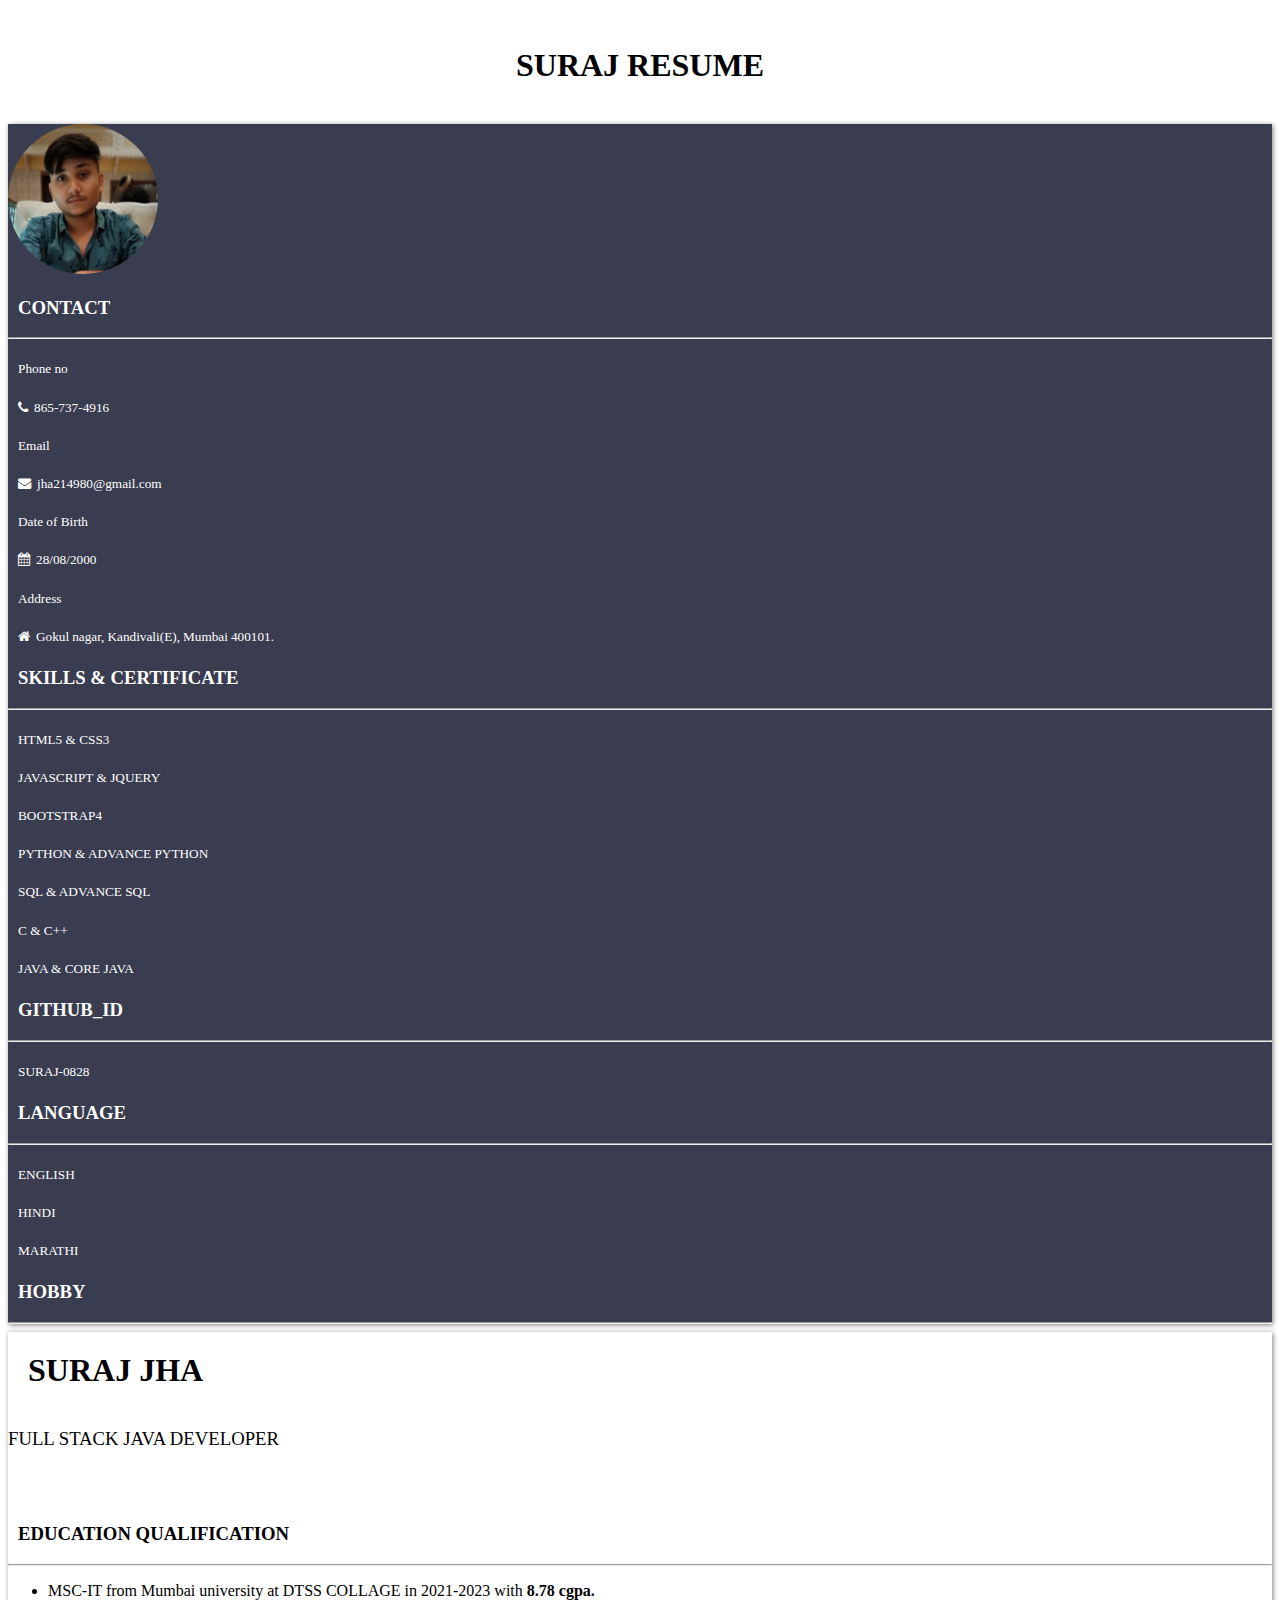
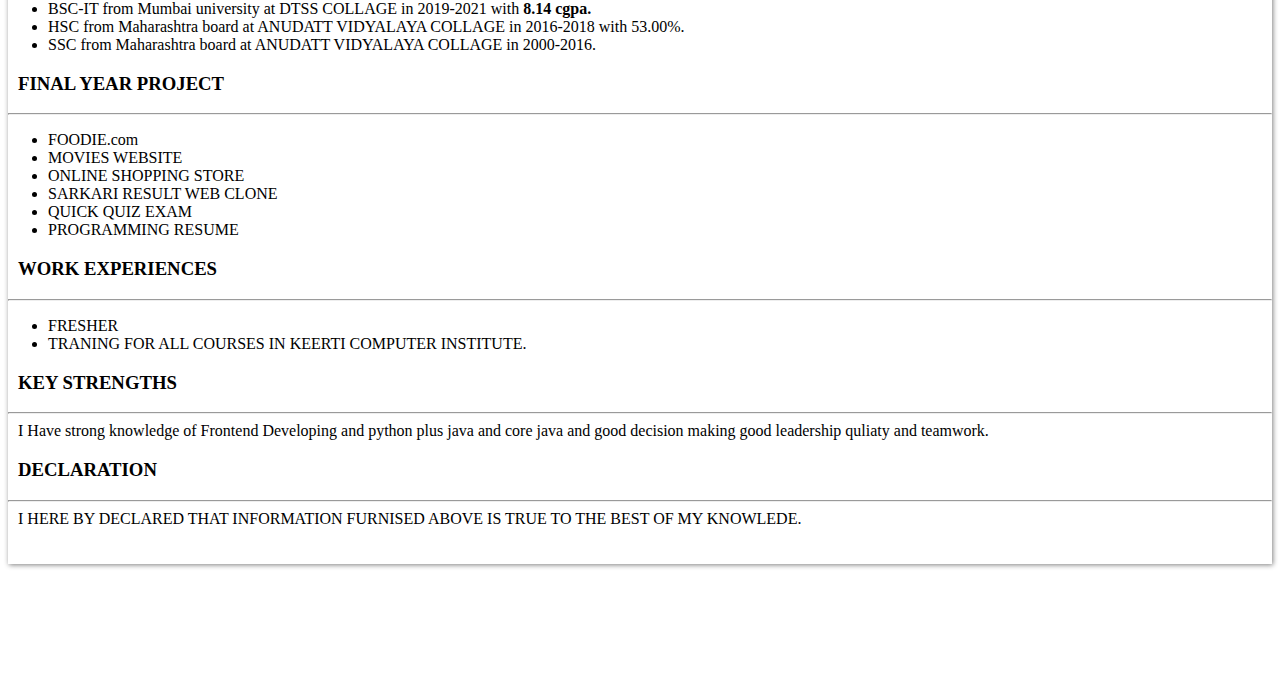
<file: index.html>
<!DOCTYPE html>
<html lang="en">

<head>
    <meta charset="UTF-8">
    <meta http-equiv="X-UA-Compatible" content="IE=edge">
    <meta name="viewport" content="width=device-width, initial-scale=1.0">
    <title>Document</title>
    <link rel="stylesheet" href="style.css">
    <link href="https://cdn.jsdelivr.net/npm/bootstrap@5.3.0-alpha3/dist/css/bootstrap.min.css" rel="stylesheet"
        integrity="sha384-KK94CHFLLe+nY2dmCWGMq91rCGa5gtU4mk92HdvYe+M/SXH301p5ILy+dN9+nJOZ" crossorigin="anonymous">
    <script src="https://cdn.jsdelivr.net/npm/bootstrap@5.3.0-alpha3/dist/js/bootstrap.bundle.min.js"
        integrity="sha384-ENjdO4Dr2bkBIFxQpeoTz1HIcje39Wm4jDKdf19U8gI4ddQ3GYNS7NTKfAdVQSZe"
        crossorigin="anonymous"></script>
    <link href="https://fonts.googleapis.com/icon?family=Material+Icons" rel="stylesheet">
    <link rel="stylesheet" href="https://cdnjs.cloudflare.com/ajax/libs/font-awesome/4.7.0/css/font-awesome.min.css">
    <style>
        .aa {
            border-radius: 0px 0px 0px 0px;
            background-color: #3a3c4f;
        }

        .bb {
            border-radius: 0px 0px 0px 0px;
        }

        .cc {
            border-radius: 50%;
        }

        .dd {
            color: white;
            font-weight: bold;

        }

        .ee {
            box-shadow: 1px 1px 5px gray;
        }

        .ff {
            margin-left: 10px;
        }

        .gg {
            margin-left: 40px;
        }

        .hh {
            color: black;
            padding: 20px;
            margin: auto;
            font-weight: bold;
        }

        .ii {
            font-weight: bold;
            color: black;
        }
        .jj{
            color: white;
            text-decoration: none;
        }
        .kk{
            color: black;
            text-decoration: none;
        }
        .kk:hover{
            color: gray;
        }
        .jj:hover{
            color: gray;
        }
    </style>
</head>

<body>
    <div class="container">
        <br>
        <h1 align="center">SURAJ RESUME</h1>
        <br>
        <div class="row shadow-lg mb-5 bg-white rounded">



            <div class="col-12 col-md-4 border  border-dark aa ee">
                <div class="row">
                    <div class="col">
                        <img src="photo.jpg" class=" mx-auto d-block cc mt-4 p-2 img-thumbnail img-responsive"
                            width="150px" height="150px" title="Develop by suraj">
                    </div>
                </div>
                <div class="row">
                    <div class="col">
                        <h3 class="ff dd mt-4">CONTACT</h3>
                        <hr style="color: hwb(0 96% 4%);">
                    </div>
                </div>
                <div class="row">
                    <div class="col">
                        <h5 class="dd ff mt-4" style="font-weight: 500;">Phone no</h5>
                        <h5><i class="fa fa-phone ff dd"
                                style="color: white; font-weight: 300;">&nbsp;&nbsp;865-737-4916</i></h5>

                        <h5 class="dd ff mt-4" style="font-weight: 500;">Email</h5>
                        <h5><i class="fa fa-envelope dd ff"
                                style="font-weight: 300;">&nbsp;&nbsp;<a class="jj" href="https://mail.google.com/mail/u/0/#inbox">jha214980@gmail.com</a></i></h5>

                                <h5 class="dd ff mt-4" style="font-weight: 500;">Date of Birth</h5>
                        <h5><i class="fa fa-calendar dd ff"
                                style="font-weight: 300;">&nbsp;&nbsp;28/08/2000</i></h5>

                        <h5 class="dd mt-4 ff" style="font-weight: 500;">Address</h5>
                        <h5><i class="fa fa-home dd ff" style="font-weight: 500;">&nbsp;&nbsp;Gokul nagar, Kandivali(E),
                                Mumbai 400101.</i></h5>
                    </div>
                </div>
                <div class="row">
                    <div class="col">
                        <h3 class="dd ff mt-4">SKILLS & CERTIFICATE</h3>
                        <hr style="color: hwb(0 96% 4%);">
                    </div>
                </div>
                <div class="row">
                    <div class="col">
                        <h5 class="dd ff" style="font-weight: 450;">HTML5 & CSS3</h5>
                        <h5 class="dd ff" style="font-weight: 450;">JAVASCRIPT & JQUERY</h5>
                        <h5 class="dd ff" style="font-weight: 450;">BOOTSTRAP4</h5>
                        <h5 class="dd ff" style="font-weight: 450;">PYTHON & ADVANCE PYTHON</h5>
                        <h5 class="dd ff" style="font-weight: 450;">SQL & ADVANCE SQL</h5>
                        <h5 class="dd ff" style="font-weight: 450;">C & C++</h5>
                        <h5 class="dd ff" style="font-weight: 450;">JAVA & CORE JAVA</h5>

                    </div>
                </div>
                <div class="row">
                    <div class="col">
                        <h3 class="dd ff mt-4">GITHUB_ID</a></h3>
                        <hr style="color: hwb(0 96% 4%);">
                    </div>
                </div>
                <div class="row">
                    <div class="col">
                        <h5 class="dd ff" style="font-weight: 450;"><a class="jj" href="https://github.com/Suraj-0828">SURAJ-0828</a></h5>
                    </div>
                </div>
                <div class="row">
                    <div class="col">
                        <h3 class="dd ff mt-4">LANGUAGE</h3>
                        <hr style="color: hwb(0 96% 4%);">
                    </div>
                </div>
                <div class="row">
                    <div class="col">
                        <h5 class="dd ff" style="font-weight: 450;">ENGLISH</h5>
                        <h5 class="dd ff" style="font-weight: 450;">HINDI</h5>
                        <h5 class="dd ff" style="font-weight: 450;">MARATHI</h5>

                    </div>
                </div>

                <div class="row">
                    <div class="col">
                        <h3 class="dd ff mt-4">HOBBY</h3>
                        </h3>
                        <hr style="color: hwb(0 96% 4%);">

                    </div>
                </div>
                <div class="row">
                    <div class="col">

                    </div>
                </div>






            </div>


            <div class="col-12 col-md-8 border  border-dark ee bg-light bb ">
                <div class="row">
                    <div class="col">
                        <h1 class="hh mt-5 text-center">
                            SURAJ JHA
                        </h1>
                    </div>
                </div>

                <div class="row">
                    <div class="col">
                        <h3 class="dd text-center " style="font-weight:500; color: black;">
                            FULL STACK JAVA DEVELOPER
                        </h3>
                        <br><br>
                    </div>
                </div>
                <div class="row">
                    <div class="col">
                        <h3 class="ii ff mt-1">EDUCATION QUALIFICATION</h3>
                    <hr style="color: black; font-weight: bold;">
                    </div>
                </div>
                <div class="row">
                    <div class="col">
                        <ul type="dict">
                            <li class="mt-1" style="font-weight: 500;">MSC-IT from Mumbai university at DTSS COLLAGE in 2021-2023 with <b>8.78 cgpa.</b></li>
                            <li class="mt-3" style="font-weight: 500;">BSC-IT from Mumbai university at DTSS COLLAGE in 2019-2021 with <b>8.14 cgpa.</b></li>
                            <li class="mt-3" style="font-weight: 500;">HSC from Maharashtra board at ANUDATT VIDYALAYA COLLAGE in 2016-2018 with 53.00%.</li>
                            <li class="mt-3" style="font-weight: 500;">SSC from Maharashtra board at ANUDATT VIDYALAYA COLLAGE in 2000-2016.</li>
                            </ul>
    
                    </div>
                </div>
                <div class="row">
                    <div class="col">
                        <h3 class="ii ff mt-1">FINAL YEAR PROJECT</h3>
                        <hr style="color: black; font-weight: bold;">
                    </div>
                </div>
                <div class="row">
                    <div class="col">
                        <ul type="dict">
                            <li class="mt-1" style="font-weight: 500;"><a class="kk" href="./foodie website/project.1.html">FOODIE.com</a></li>
                            <li class="mt-3" style="font-weight: 500;"><a class="kk" href="./movies project/index.html">MOVIES WEBSITE</a></li>
                            <li class="mt-3" style="font-weight: 500;"><a class="kk" href="./shopping_project (blinkit-clone)/shop.com.html">ONLINE SHOPPING STORE</a></li>
                            <li class="mt-3" style="font-weight: 500;"><a class="kk" href="./sanskari-result-project/sarkari.html">SARKARI RESULT WEB CLONE</a></li>
                            <li class="mt-3" style="font-weight: 500;"><a class="kk" href="./Quick Quiz Project_3/project Quick Quiz.html">QUICK QUIZ EXAM</a></li>
                            <li class="mt-3" style="font-weight: 500;">PROGRAMMING RESUME </li>
                            </ul>
                    </div>
                </div>
                <div class="row">
                    <div class="col">
                        <h3 class="ii ff mt-1">WORK EXPERIENCES</h3>
                        <hr style="color: black; font-weight: bold;">
                    </div>
                </div>
                <div class="row">
                    <div class="col">
                        <ul type="dict">
                            <li class="mt-1" style="font-weight: 500;">FRESHER</li>
                            <li class="mt-3" style="font-weight: 500;"><a class="kk" href="https://www.keertiinstitute.com/">TRANING FOR ALL COURSES IN KEERTI COMPUTER INSTITUTE.</a>
                            </ul>
                    </div>
                </div>
                <div class="row">
                    <div class="col">
                        <h3 class="ii ff mt-1">KEY STRENGTHS</h3>
                        <hr style="color: black; font-weight: bold;">
                    </div>
                </div>
                <div class="row">
                    <div class="col">
                        <div class="mt-1 ff" style="font-weight: 500;">I Have strong knowledge of Frontend Developing and python plus java and core java and good decision making good leadership quliaty and teamwork.</div>
                    
                    </div>
                </div>
                <div class="row">
                    <div class="col">
                        <h3 class="ii ff mt-4">DECLARATION</h3>
                        <hr style="color: black; font-weight: bold;">
                    </div>
                </div>
                <div class="row">
                    <div class="col">
                        <div class="mt-1 ff" style="font-weight: 500;">I HERE BY DECLARED THAT INFORMATION FURNISED ABOVE IS TRUE TO THE BEST OF MY KNOWLEDE.</div>
                    </div>
                </div>
                
                <br><br>
            </div>
<br><br>


        </div>
    </div>

<br><br><br><br><br>

</body>

</html>
</file>
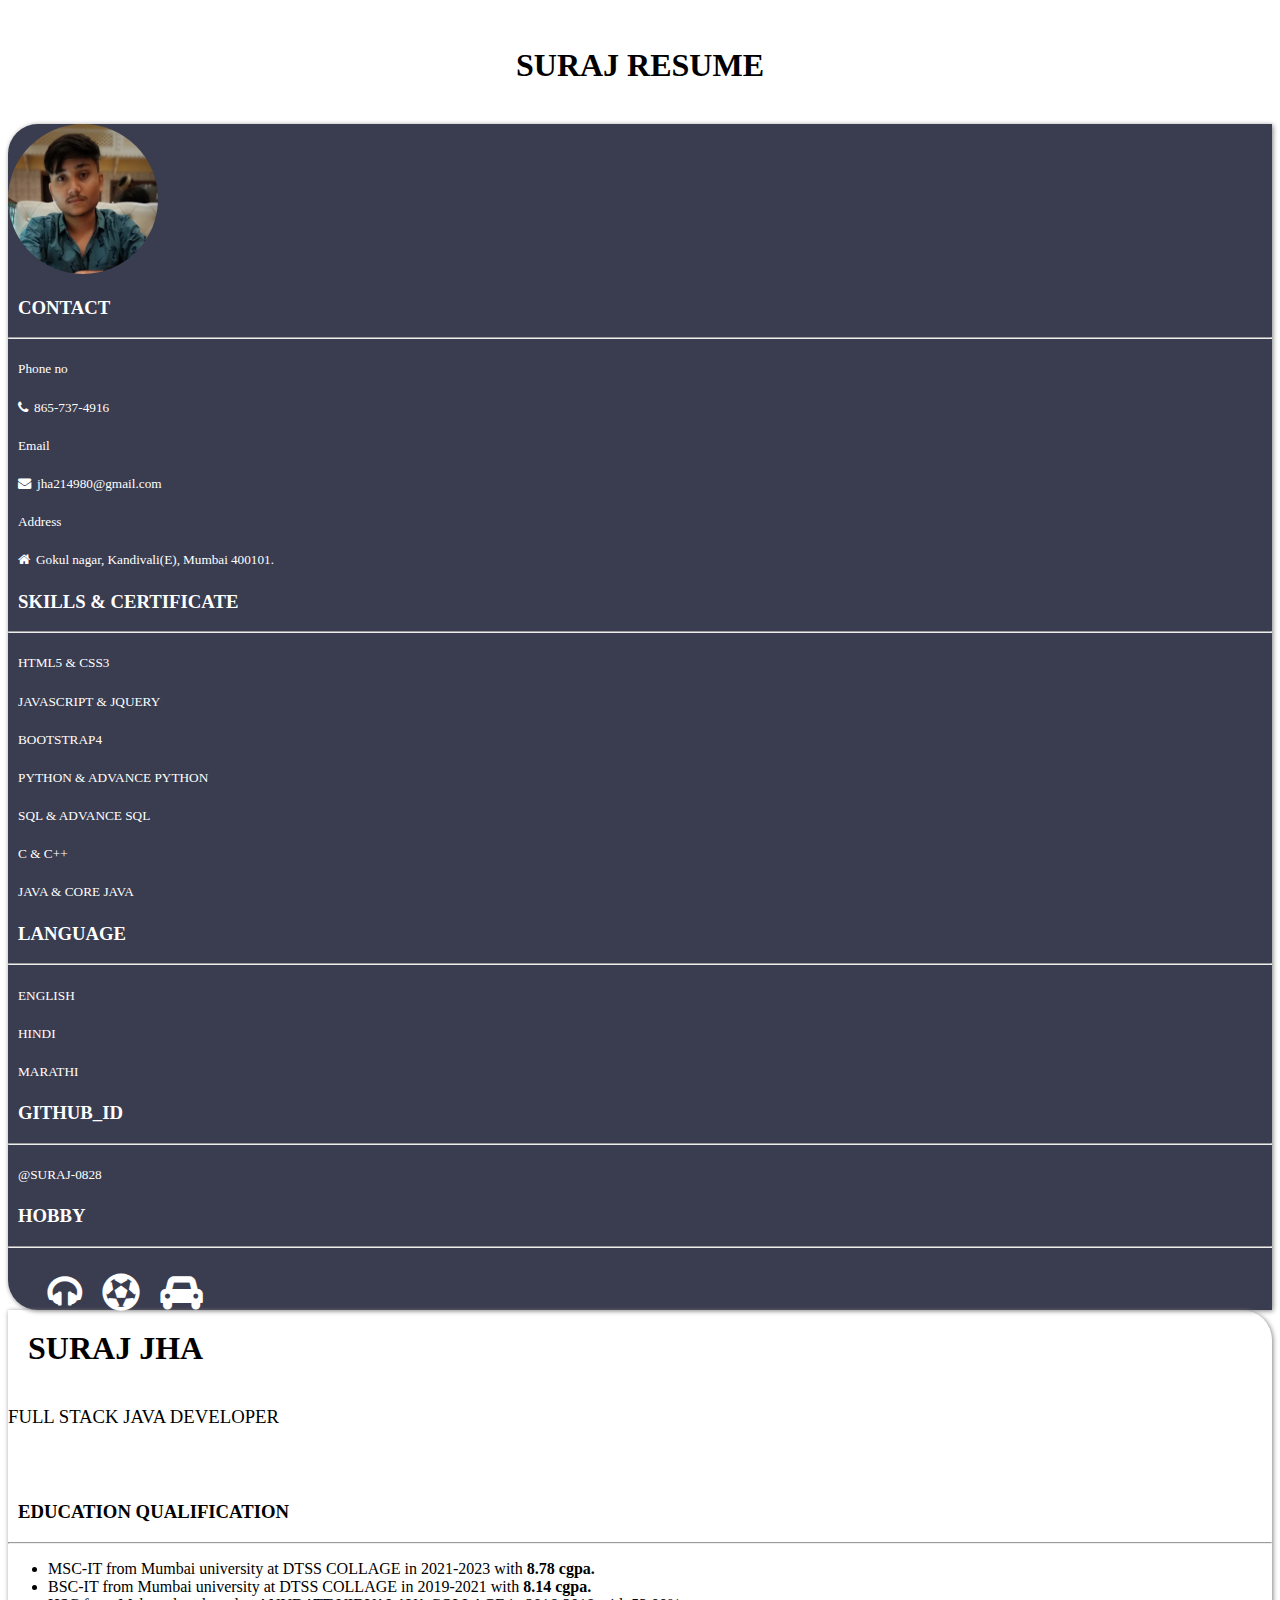
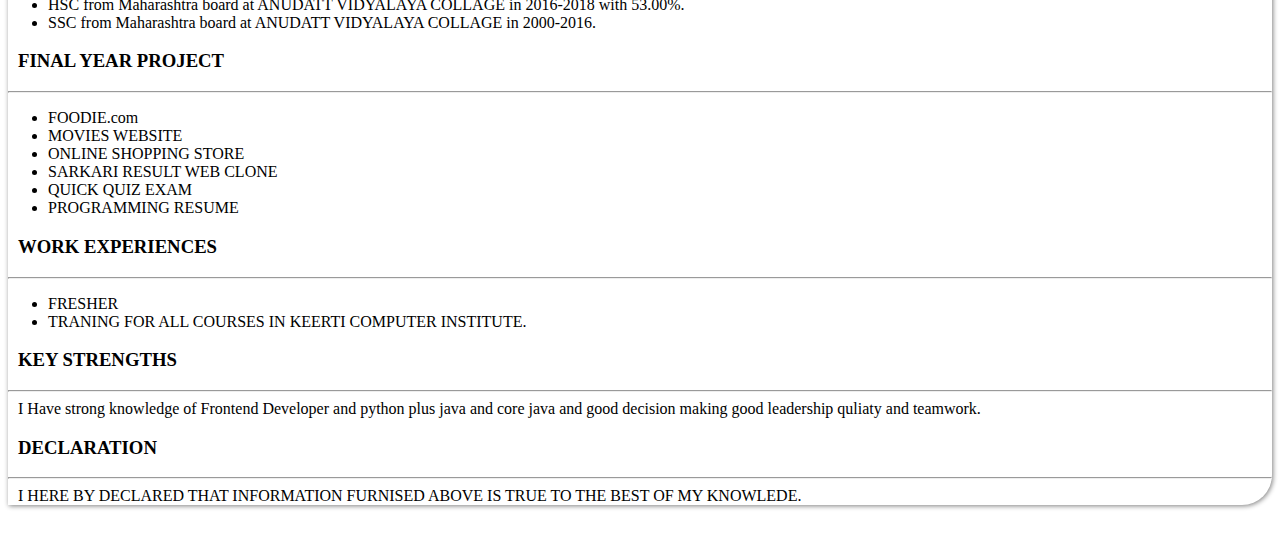
<file: suraj_resume.html>
<!DOCTYPE html>
<html lang="en">

<head>
    <meta charset="UTF-8">
    <meta http-equiv="X-UA-Compatible" content="IE=edge">
    <meta name="viewport" content="width=device-width, initial-scale=1.0">
    <title>Document</title>
    <link href="https://cdn.jsdelivr.net/npm/bootstrap@5.3.0-alpha3/dist/css/bootstrap.min.css" rel="stylesheet"
        integrity="sha384-KK94CHFLLe+nY2dmCWGMq91rCGa5gtU4mk92HdvYe+M/SXH301p5ILy+dN9+nJOZ" crossorigin="anonymous">
    <script src="https://cdn.jsdelivr.net/npm/bootstrap@5.3.0-alpha3/dist/js/bootstrap.bundle.min.js"
        integrity="sha384-ENjdO4Dr2bkBIFxQpeoTz1HIcje39Wm4jDKdf19U8gI4ddQ3GYNS7NTKfAdVQSZe"
        crossorigin="anonymous"></script>
        <link href="https://fonts.googleapis.com/icon?family=Material+Icons" rel="stylesheet">
        <link rel="stylesheet" href="https://cdnjs.cloudflare.com/ajax/libs/font-awesome/4.7.0/css/font-awesome.min.css">
<style>
    
    .aa{
        border-radius: 30px 0px 0px 30px;
        background-color: #3a3c4f;
    }
    .bb{
        border-radius: 0px 30px 30px 0px;
    }
    .cc{
        border-radius: 50%;
    }
    .dd{
        color: white;
    font-weight: bold;
   
    }
    .ee{
        box-shadow: 1px 1px 5px gray;
    }
    .ff{
        margin-left: 10px;
    }
    .gg{
        margin-left: 40px;
    }
    .hh{
        color: black;
        padding: 20px;
        margin: auto;
        font-weight: bold;
    }
    .ii{
        font-weight: bold;
        color: black;
    }
</style>

</head>

<body>
    <div class="container">
        <br>
        <h1 align="center">SURAJ RESUME</h1>
        <br>
        <div class="row">
           <div class="col-2">

           </div>
                <div class="col-3 border border-1 border-dark aa ee ">
                    <img src="photo.jpg" class=" mx-auto d-block cc mt-4 p-2 img-thumbnail img-responsive" width="150px" height="150px">
               
                    <h3 class="ff dd mt-4">CONTACT</h3>
                <hr style="color: hwb(0 96% 4%);">
                
                <h5 class="dd ff mt-4" style="font-weight: 500;">Phone no</h5>
                <h5><i class="fa fa-phone ff dd" style="color: white; font-weight: 300;">&nbsp;&nbsp;865-737-4916</i></h5>

                <h5 class="dd ff mt-4" style="font-weight: 500;">Email</h5>
                <h5><i class="fa fa-envelope dd ff" style="font-weight: 300;">&nbsp;&nbsp;jha214980@gmail.com</i></h5>

                <h5 class="dd mt-4 ff" style="font-weight: 500;">Address</h5>
                <h5><i  class="fa fa-home dd ff" style="font-weight: 500;">&nbsp;&nbsp;Gokul nagar, Kandivali(E), Mumbai 400101.</i></h5>

                <h3 class="dd ff mt-4">SKILLS & CERTIFICATE</h3>
                <hr style="color: hwb(0 96% 4%);">

                <h5 class="dd ff" style="font-weight: 450;">HTML5 & CSS3</h5>
                <h5 class="dd ff" style="font-weight: 450;">JAVASCRIPT & JQUERY</h5>
                <h5 class="dd ff" style="font-weight: 450;">BOOTSTRAP4</h5>
                <h5 class="dd ff" style="font-weight: 450;">PYTHON & ADVANCE PYTHON</h5>
                <h5 class="dd ff" style="font-weight: 450;">SQL & ADVANCE SQL</h5>
                <h5 class="dd ff" style="font-weight: 450;">C & C++</h5>
                <h5 class="dd ff" style="font-weight: 450;">JAVA & CORE JAVA</h5>

                <h3 class="dd ff mt-4">LANGUAGE</h3>
                <hr style="color: hwb(0 96% 4%);">


                <h5 class="dd ff" style="font-weight: 450;">ENGLISH</h5>
                <h5 class="dd ff" style="font-weight: 450;">HINDI</h5>
                <h5 class="dd ff" style="font-weight: 450;">MARATHI</h5>


                <h3 class="dd ff mt-4">GITHUB_ID</h3>
                <hr style="color: hwb(0 96% 4%);">


                <h5 class="dd ff" style="font-weight: 450;">@SURAJ-0828</h5>


                <h3 class="dd ff mt-4">HOBBY</h3>
                </h3>
                <hr style="color: hwb(0 96% 4%);">

                



                <br>
                <i class="dd gg ff fa fa-headphones" style="font-size:36px"></i>
                &nbsp; <i class= "ff dd fa fa-soccer-ball-o" style="font-size:36px; color:white;"></i>
                &nbsp; <i class="ff dd fa fa-automobile" style="font-size:36px;"></i>
                   </div>










                <div class="col-5 border border-1 border-dark ee bg-light bb ">
                    <h1 class="hh mt-5 text-center">
                        SURAJ JHA
                    </h1>
                    <h3 class="dd text-center " style="font-weight:500; color: black;">
                        FULL STACK JAVA DEVELOPER
                    </h3>
                    <br><br>
                    <h3 class="ii ff mt-4">EDUCATION QUALIFICATION</h3>
                    <hr style="color: black; font-weight: bold;">
                    <ul type="dict">
                        <li class="mt-3" style="font-weight: 500;">MSC-IT from Mumbai university at DTSS COLLAGE in 2021-2023 with <b>8.78 cgpa.</b></li>
                        <li class="mt-3" style="font-weight: 500;">BSC-IT from Mumbai university at DTSS COLLAGE in 2019-2021 with <b>8.14 cgpa.</b></li>
                        <li class="mt-3" style="font-weight: 500;">HSC from Maharashtra board at ANUDATT VIDYALAYA COLLAGE in 2016-2018 with 53.00%.</li>
                        <li class="mt-3" style="font-weight: 500;">SSC from Maharashtra board at ANUDATT VIDYALAYA COLLAGE in 2000-2016.</li>
                        </ul>

                        <h3 class="ii ff mt-4">FINAL YEAR PROJECT</h3>
                        <hr style="color: black; font-weight: bold;">

                        <ul type="dict">
                            <li class="mt-3" style="font-weight: 500;">FOODIE.com</li>
                            <li class="mt-3" style="font-weight: 500;">MOVIES WEBSITE</li>
                            <li class="mt-3" style="font-weight: 500;">ONLINE SHOPPING STORE</li>
                            <li class="mt-3" style="font-weight: 500;">SARKARI RESULT WEB CLONE</li>
                            <li class="mt-3" style="font-weight: 500;">QUICK QUIZ EXAM</li>
                            <li class="mt-3" style="font-weight: 500;">PROGRAMMING RESUME </li>
                            </ul>


                        <h3 class="ii ff mt-4">WORK EXPERIENCES</h3>
                        <hr style="color: black; font-weight: bold;">


                        <ul type="dict">
                            <li class="mt-3" style="font-weight: 500;">FRESHER</li>
                            <li class="mt-3" style="font-weight: 500;">TRANING FOR ALL COURSES IN KEERTI COMPUTER INSTITUTE.
                            </ul>


                        <h3 class="ii ff mt-4">KEY STRENGTHS</h3>
                        <hr style="color: black; font-weight: bold;">

                        <div class="mt-3 ff" style="font-weight: 500;">I Have strong knowledge of Frontend Developer and python plus java and core java and good decision making good leadership quliaty and teamwork.</div>


                        <h3 class="ii ff mt-4">DECLARATION</h3>
                        <hr style="color: black; font-weight: bold;">

                        <div class="mt-3 ff" style="font-weight: 500;">I HERE BY DECLARED THAT INFORMATION FURNISED ABOVE IS TRUE TO THE BEST OF MY KNOWLEDE.</div>

                        


                </div>
                <br><br>
                <div class="col-2">

                </div>
        </div>
    </div>

</body>

</html>
</file>
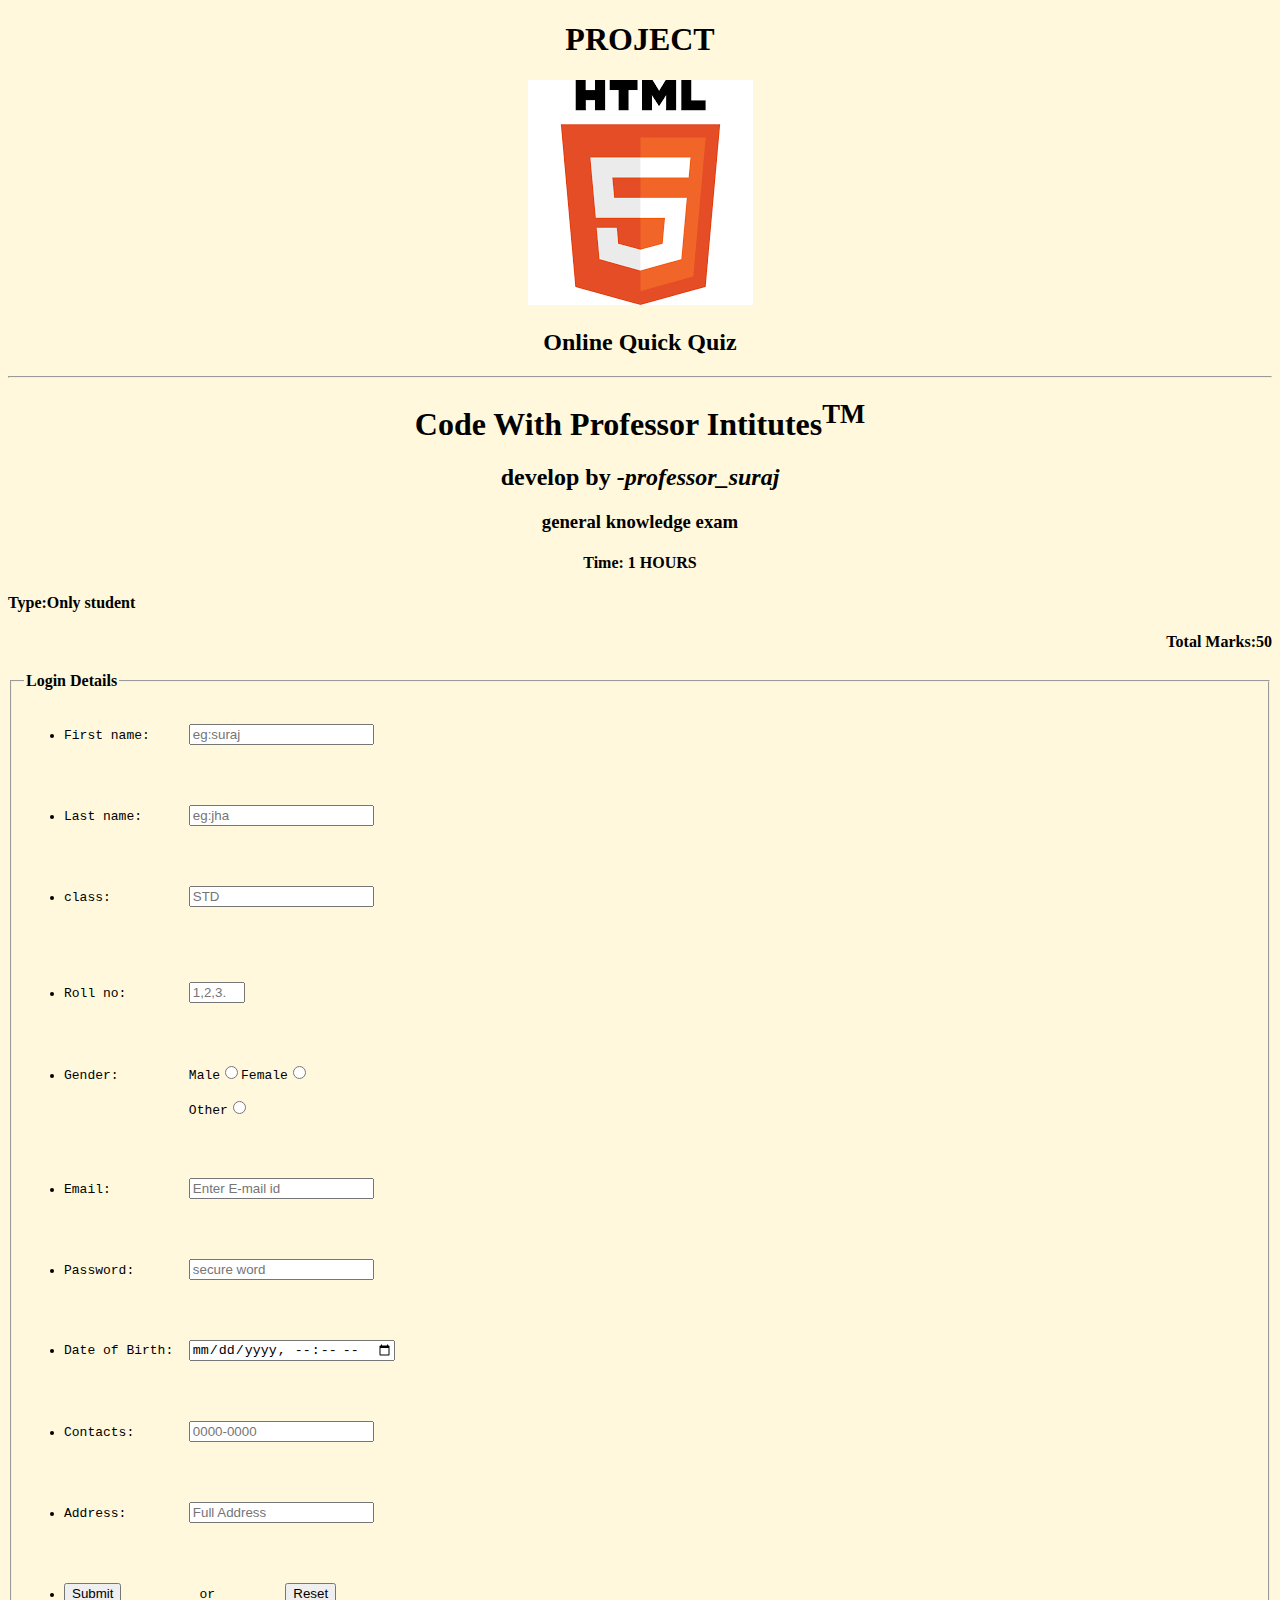
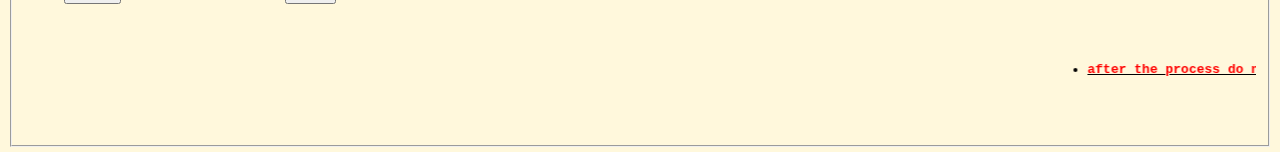
<file: Quick Quiz Project_3/project Quick Quiz.html>
<!DOCTYPE html>
<html>
<head><title>Quick Quiz</title></head>
<body bgcolor="cornsilk">
<h1 align="center">PROJECT</h1>
<center><img src="html2.png" title="Learn with professor"></center>
<h2 align="center">Online Quick Quiz</h2>
<hr>
<h1 align="center">Code With Professor Intitutes<sup>TM</h1>
<h2 align="center">develop by <cite>-professor_suraj</cite></h2>
<h3 align="center">general knowledge exam</h3>
<h4 align="center">Time: 1 HOURS</h4>
<h4>Type:Only student</h4>
<h4 align="right">Total Marks:50</h4>
<form method="post" action="question_paper.html">
<fieldset>
<legend><b>Login Details</b></legend>
<pre>
<ul type="dict">
<li>First name:	<input type="text" name="text" placeholder="eg:suraj"></li><br>
<br>
<li>Last name:	<input type="text" name="text" placeholder="eg:jha"></li><br>
<br>
<li>class:		<input list="class" placeholder="STD">
		<datalist id="class">
		<option value="FYBSC-IT">
		<option value="SYBSC-IT">
		<option value="TYBSC-IT">
		<option value="MSC-IT PART-I">
		<option value="MSC-IT PART-II">
		</datalist></li><br>
<br>
<li>Roll no:	<input type="number" name="quantity" placeholder="1,2,3...!" min="1" max="50"></li><br>
<br>
<li>Gender:		Male<input type="radio" name="f1">Female<input type="radio" name="f1"><br>
		Other<input type="radio" name="f1"></li><br>
<br>
<li>Email:		<input type="email" name="email" placeholder="Enter E-mail id"></li><br>
<br>
<li>Password:	<input type="password" name="password" placeholder="secure word"></li><br>
<br>
<li>Date of Birth:	<input type="datetime-local" name="bdaytime" placeholder="bday"></li><br>
<br>
<li>Contacts:	<input type="tel" name="usertel" placeholder="0000-0000"></li><br>
<br>
<li>Address:	<input type="address" name="address" placeholder="Full Address"></li><br>
<br>
<li><input type="Submit">          or         <input type="Reset"></li>
<br>
<marquee behavior="slide" scrollamount="20%"><p><b><u><li><font color="red">after the process do not exit</font></li></u></b></p></marquee>
</ul>
</pre>
</fieldset>
</form>
</body>
</html>
</file>
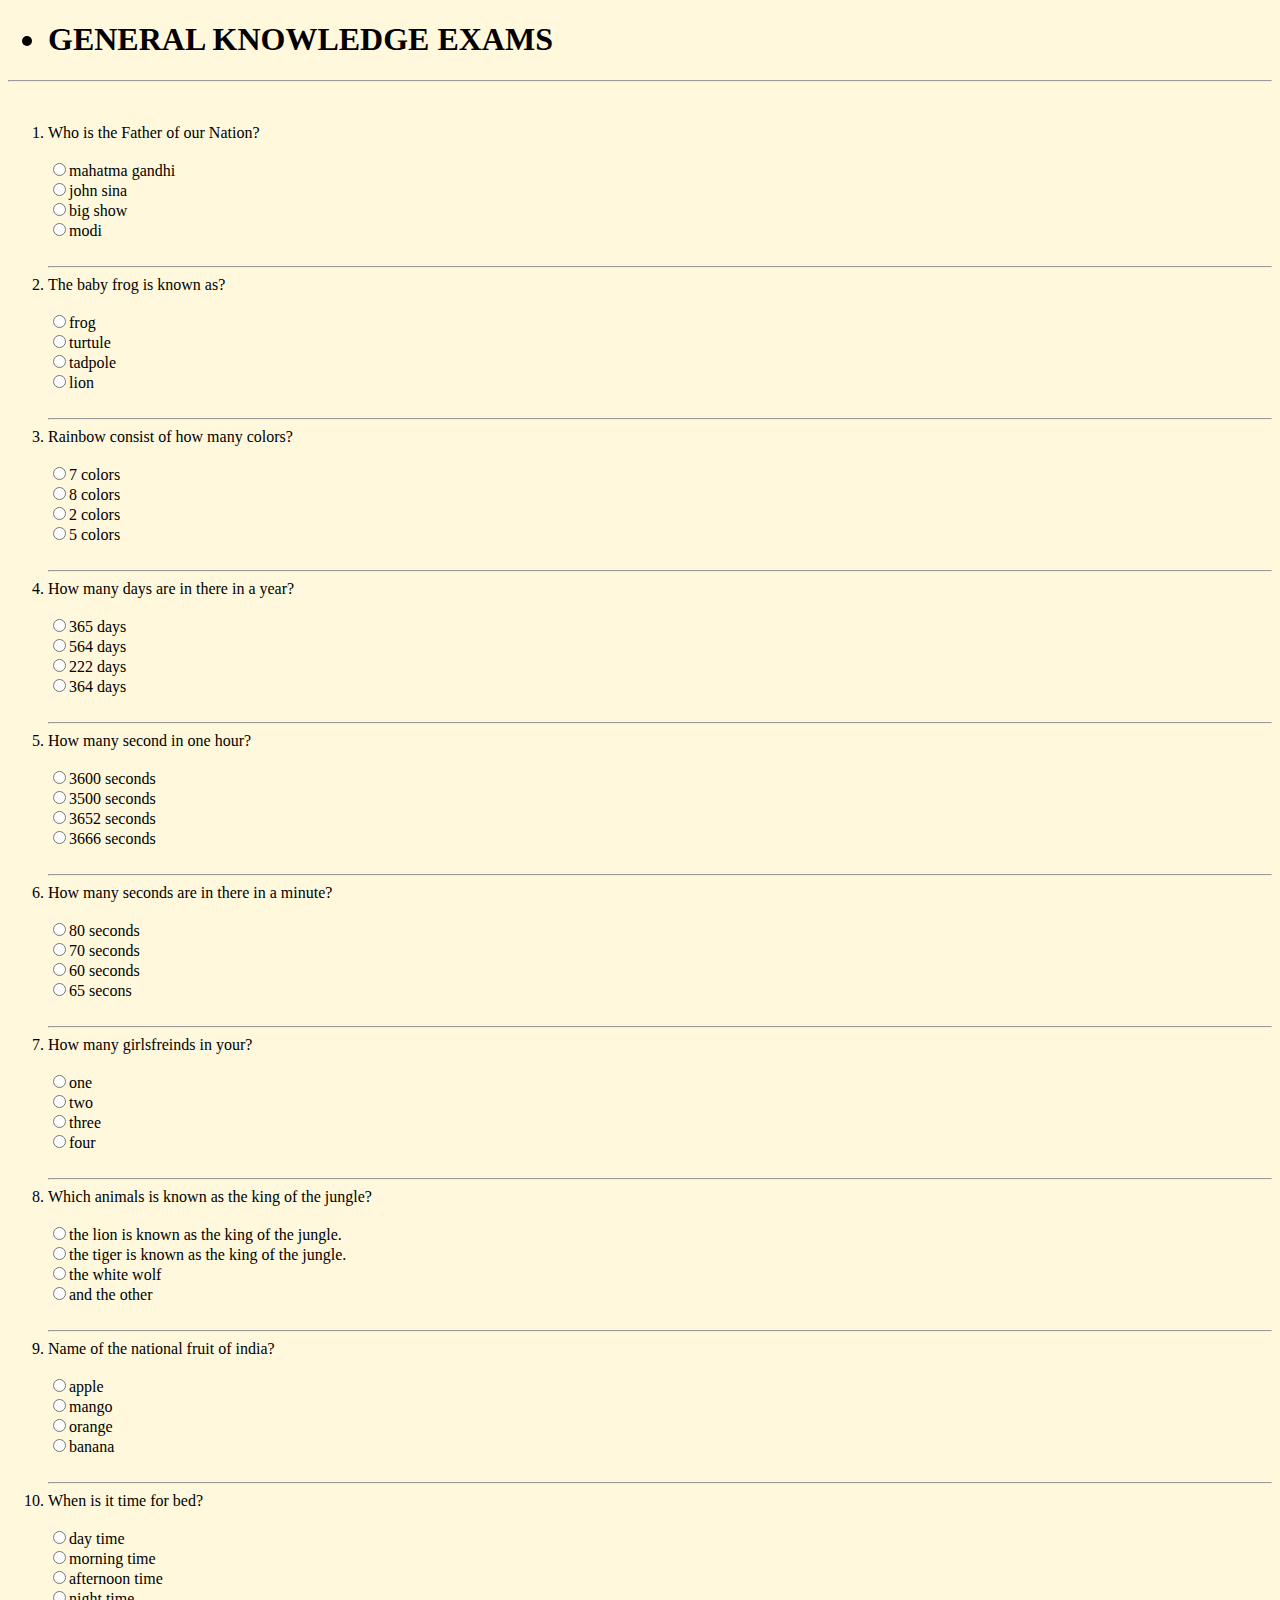
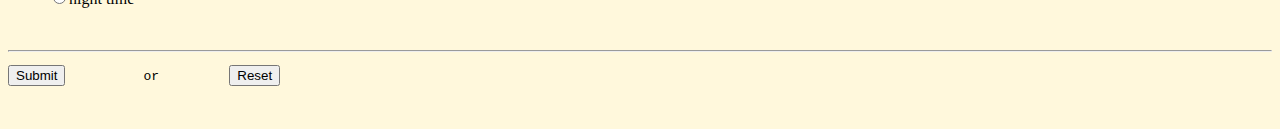
<file: Quick Quiz Project_3/question_paper.html>
<!DOCTYPE html>
<html>
<head><title>Question paper</title></head>
<body bgcolor="cornsilk">
<ul type="dict">
<h1><li>GENERAL KNOWLEDGE EXAMS</li></h1>
</ul>
<hr>
<br>
<ol type="1">
<li>Who is the Father of our Nation?</li><br>
<form method="post" action="submit.html">
<input type="radio" name="f1">mahatma gandhi<br>
<input type="radio" name="f1">john sina<br>
<input type="radio" name="f1">big show<br>
<input type="radio" name="f1">modi<br>
<br><hr>
<li>The baby frog is known as?</li><br>
<input type="radio" name="f2">frog<br>
<input type="radio" name="f2">turtule<br>
<input type="radio" name="f2">tadpole<br>
<input type="radio" name="f2">lion<br>
<br><hr>
<li>Rainbow consist of how many colors?</li><br>
<input type="radio" name="f3">7 colors<br>
<input type="radio" name="f3">8 colors<br>
<input type="radio" name="f3">2 colors<br>
<input type="radio" name="f3">5 colors<br>
<br><hr>
<li>How many days are in there in a year?</li><br>
<input type="radio" name="f4">365 days<br>
<input type="radio" name="f4">564 days<br>
<input type="radio" name="f4">222 days<br>
<input type="radio" name="f4">364 days<br>
<br><hr>
<li>How many second in one hour?</li><br>
<input type="radio" name="f5">3600 seconds<br>
<input type="radio" name="f5">3500 seconds<br>
<input type="radio" name="f5">3652 seconds<br>
<input type="radio" name="f5">3666 seconds<br>
<br><hr>
<li>How many seconds are in there in a minute?</li><br>
<input type="radio" name="f6">80 seconds<br>
<input type="radio" name="f6">70 seconds<br>
<input type="radio" name="f6">60 seconds<br>
<input type="radio" name="f6">65 secons<br>
<br><hr>
<li>How many girlsfreinds in your?</li><br>
<input type="radio" name="f7">one<br>
<input type="radio" name="f7">two<br>
<input type="radio" name="f7">three<br>
<input type="radio" name="f7">four<br>
<br><hr>
<li>Which animals is known as the king of the jungle?</li><br>
<input type="radio" name="f8">the lion is known as the king of the jungle.<br>
<input type="radio" name="f8">the tiger is known as the king of the jungle.<br>
<input type="radio" name="f8">the white wolf<br>
<input type="radio" name="f8">and the other<br>
<br><hr>
<li>Name of the national fruit of india?</li><br>
<input type="radio" name="f9">apple<br>
<input type="radio" name="f9">mango<br>
<input type="radio" name="f9">orange<br>
<input type="radio" name="f9">banana<br>
<br><hr>
<li>When is it time for bed?</li><br>
<input type="radio" name="f10">day time<br>
<input type="radio" name="f10">morning time<br>
<input type="radio" name="f10">afternoon time<br>
<input type="radio" name="f10">night time<br>
</ol>
<br><hr>
<pre>
<li><input type="Submit">          or         <input type="Reset"></li><br>
</pre>
</form>
</body>
</html>
</file>
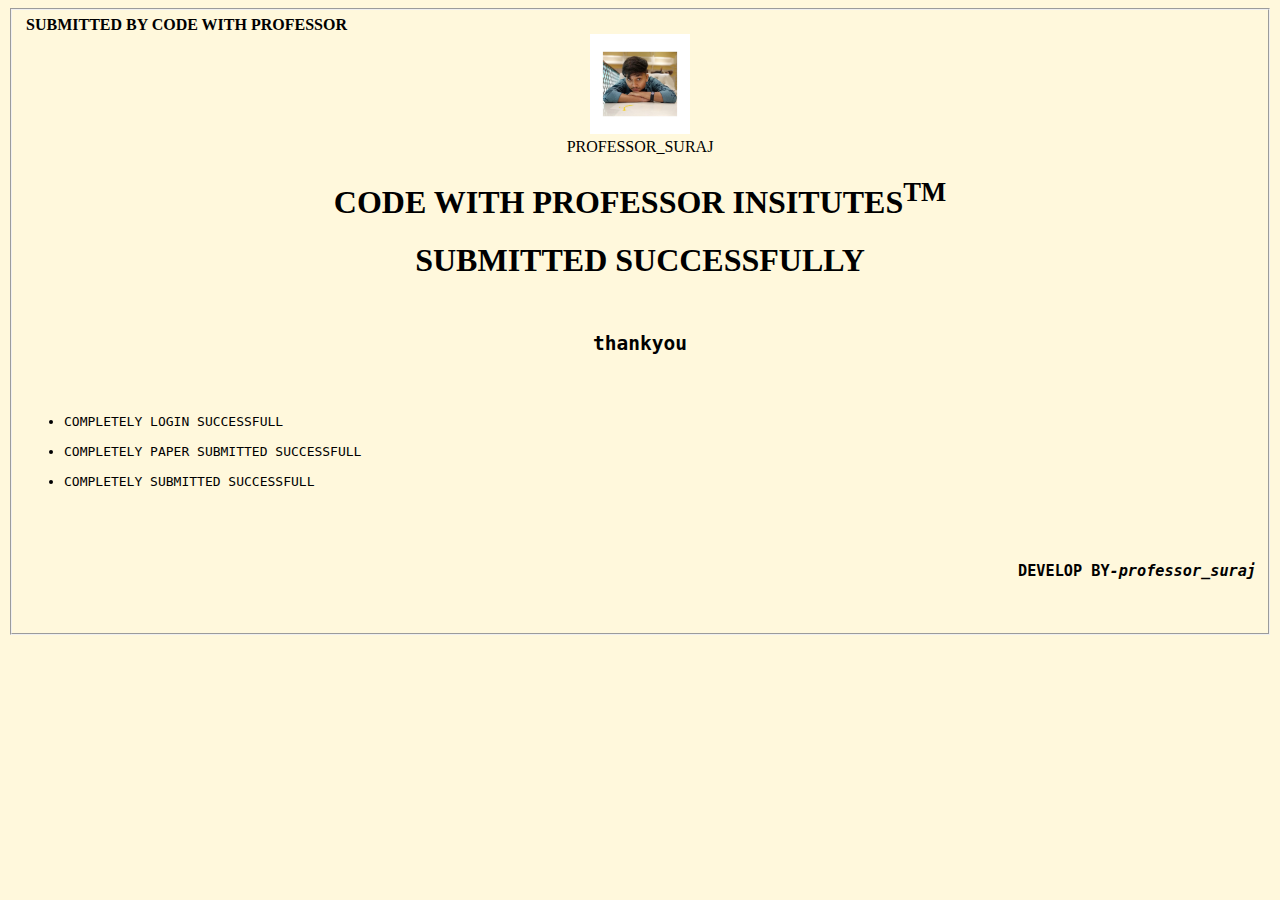
<file: Quick Quiz Project_3/submit.html>
<!DOCTYPE html>
<html>
<head><title>submitting form</title></head>
<body bgcolor="cornsilk">
<form method="post" action="...">
<fieldset>
<b><legend>SUBMITTED BY CODE WITH PROFESSOR</legend></b>
<center><img src="suraj.jpg" width="100" height="100" title="professor_suraj"><center>PROFESSOR_SURAJ</center></img></center>
<h1 align="center">CODE WITH PROFESSOR INSITUTES<sup>TM</h1>
<h1 align="center">SUBMITTED SUCCESSFULLY</h1>
<pre>
	<h2 align="center">thankyou</h2>
<ul type="dict">
<li>COMPLETELY LOGIN SUCCESSFULL</li>
<li>COMPLETELY PAPER SUBMITTED SUCCESSFULL</li>
<li>COMPLETELY SUBMITTED SUCCESSFULL</li>
</ul>
			<h3 align="right"><b>DEVELOP BY<cite>-professor_suraj</cite><b></h3>
</pre>
</fieldset>
</form>
</body>
</html>
</file>
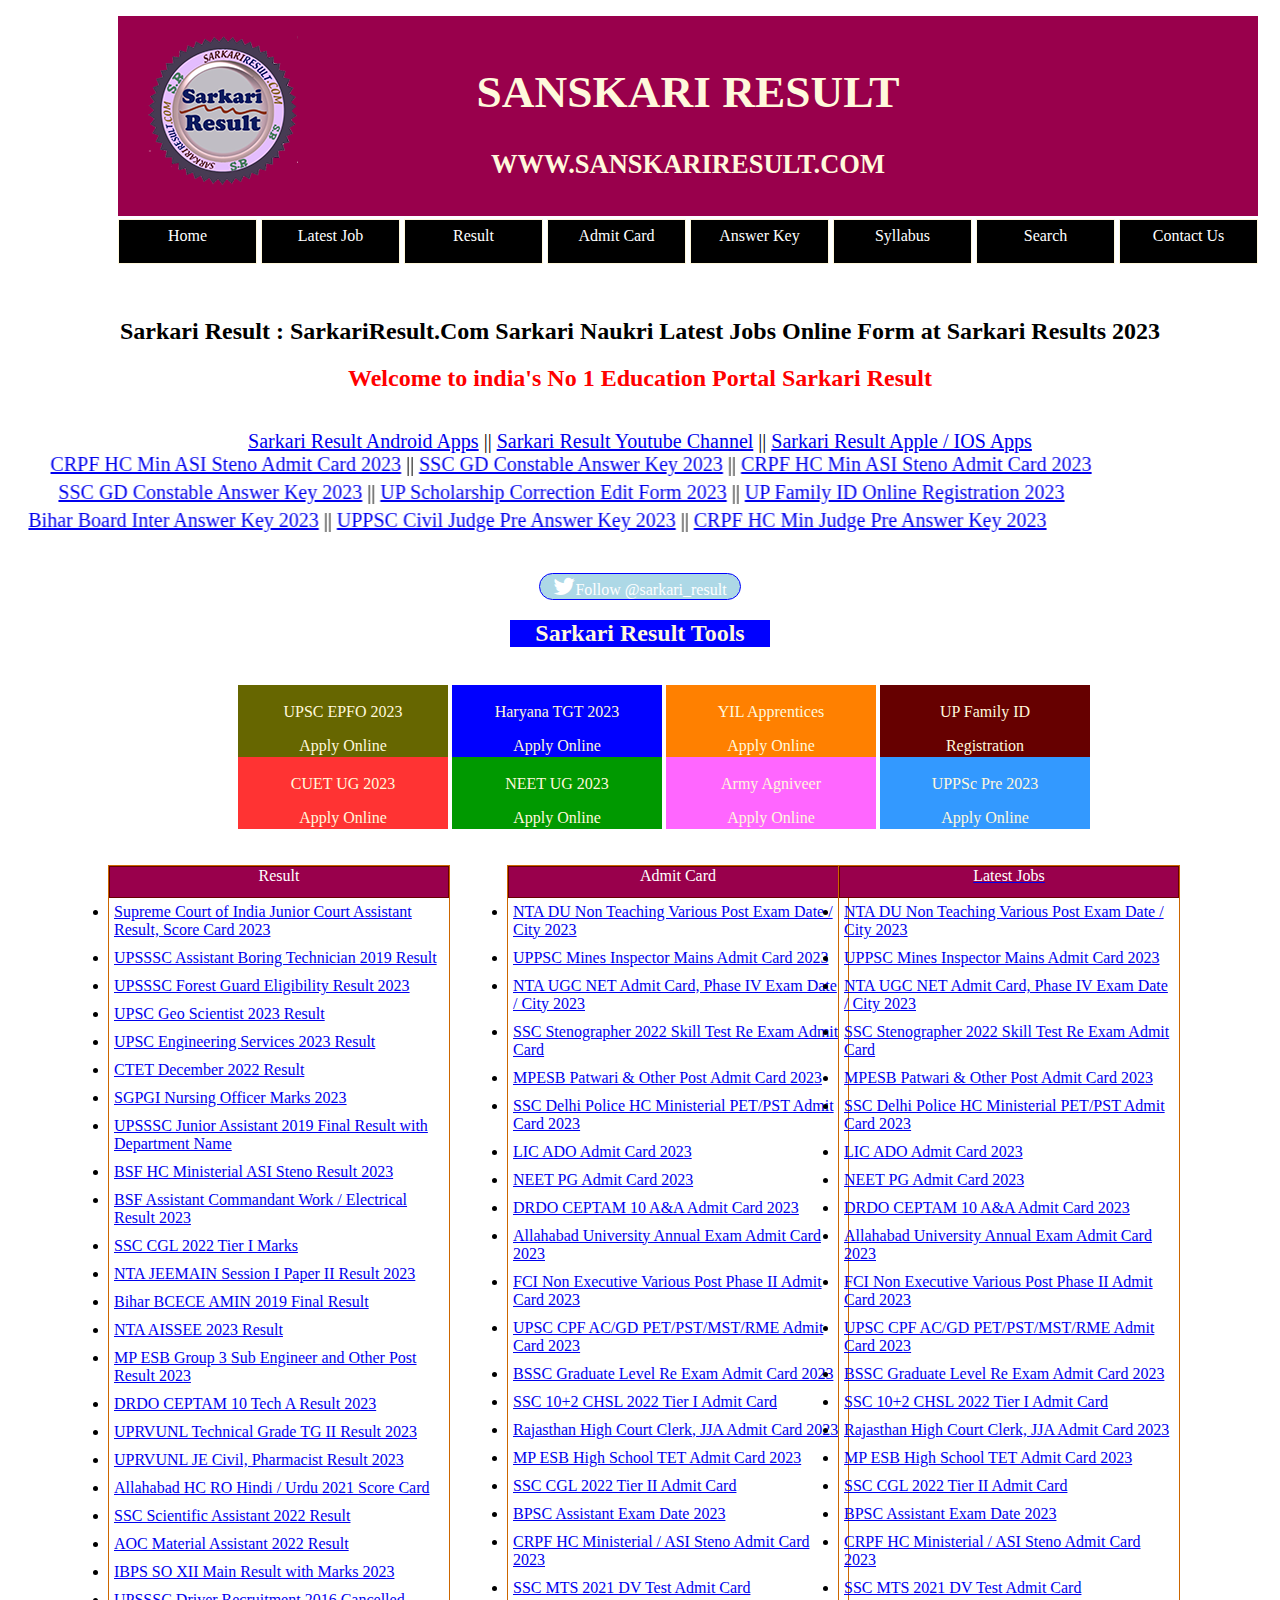
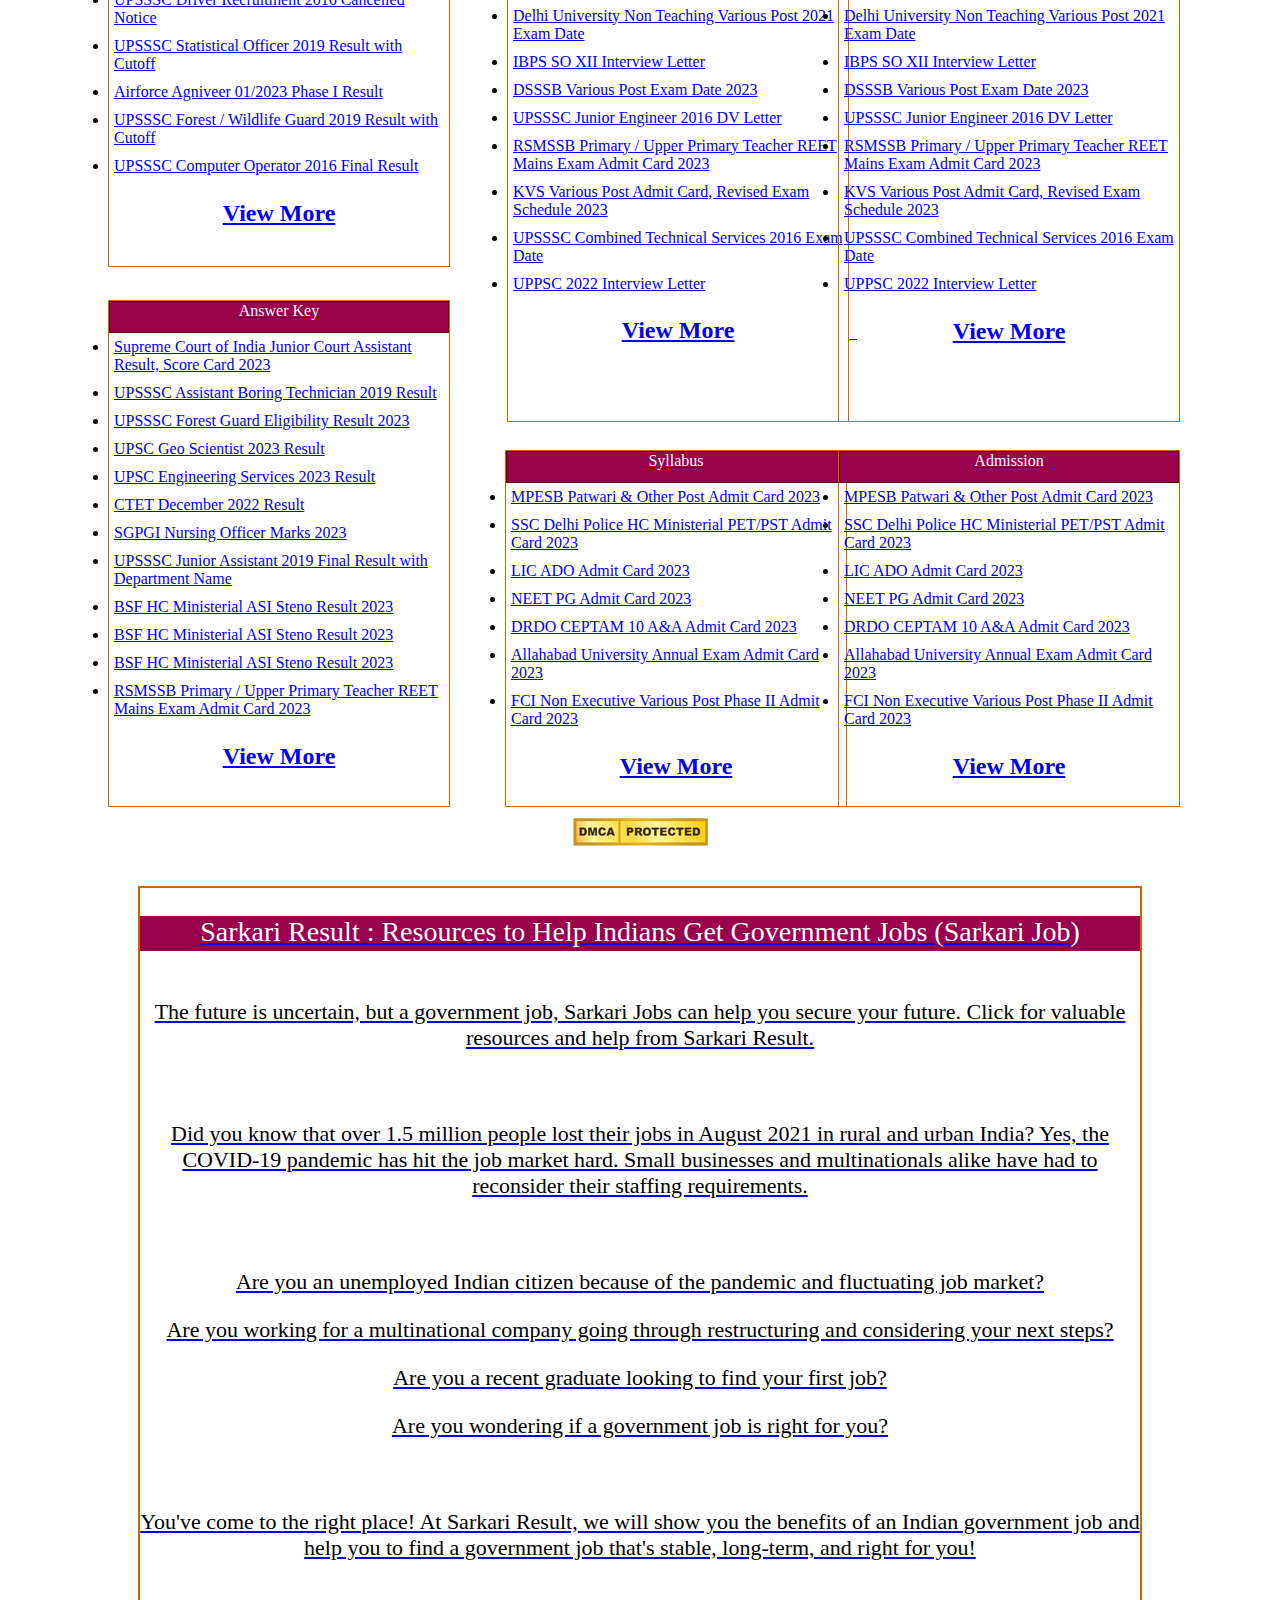
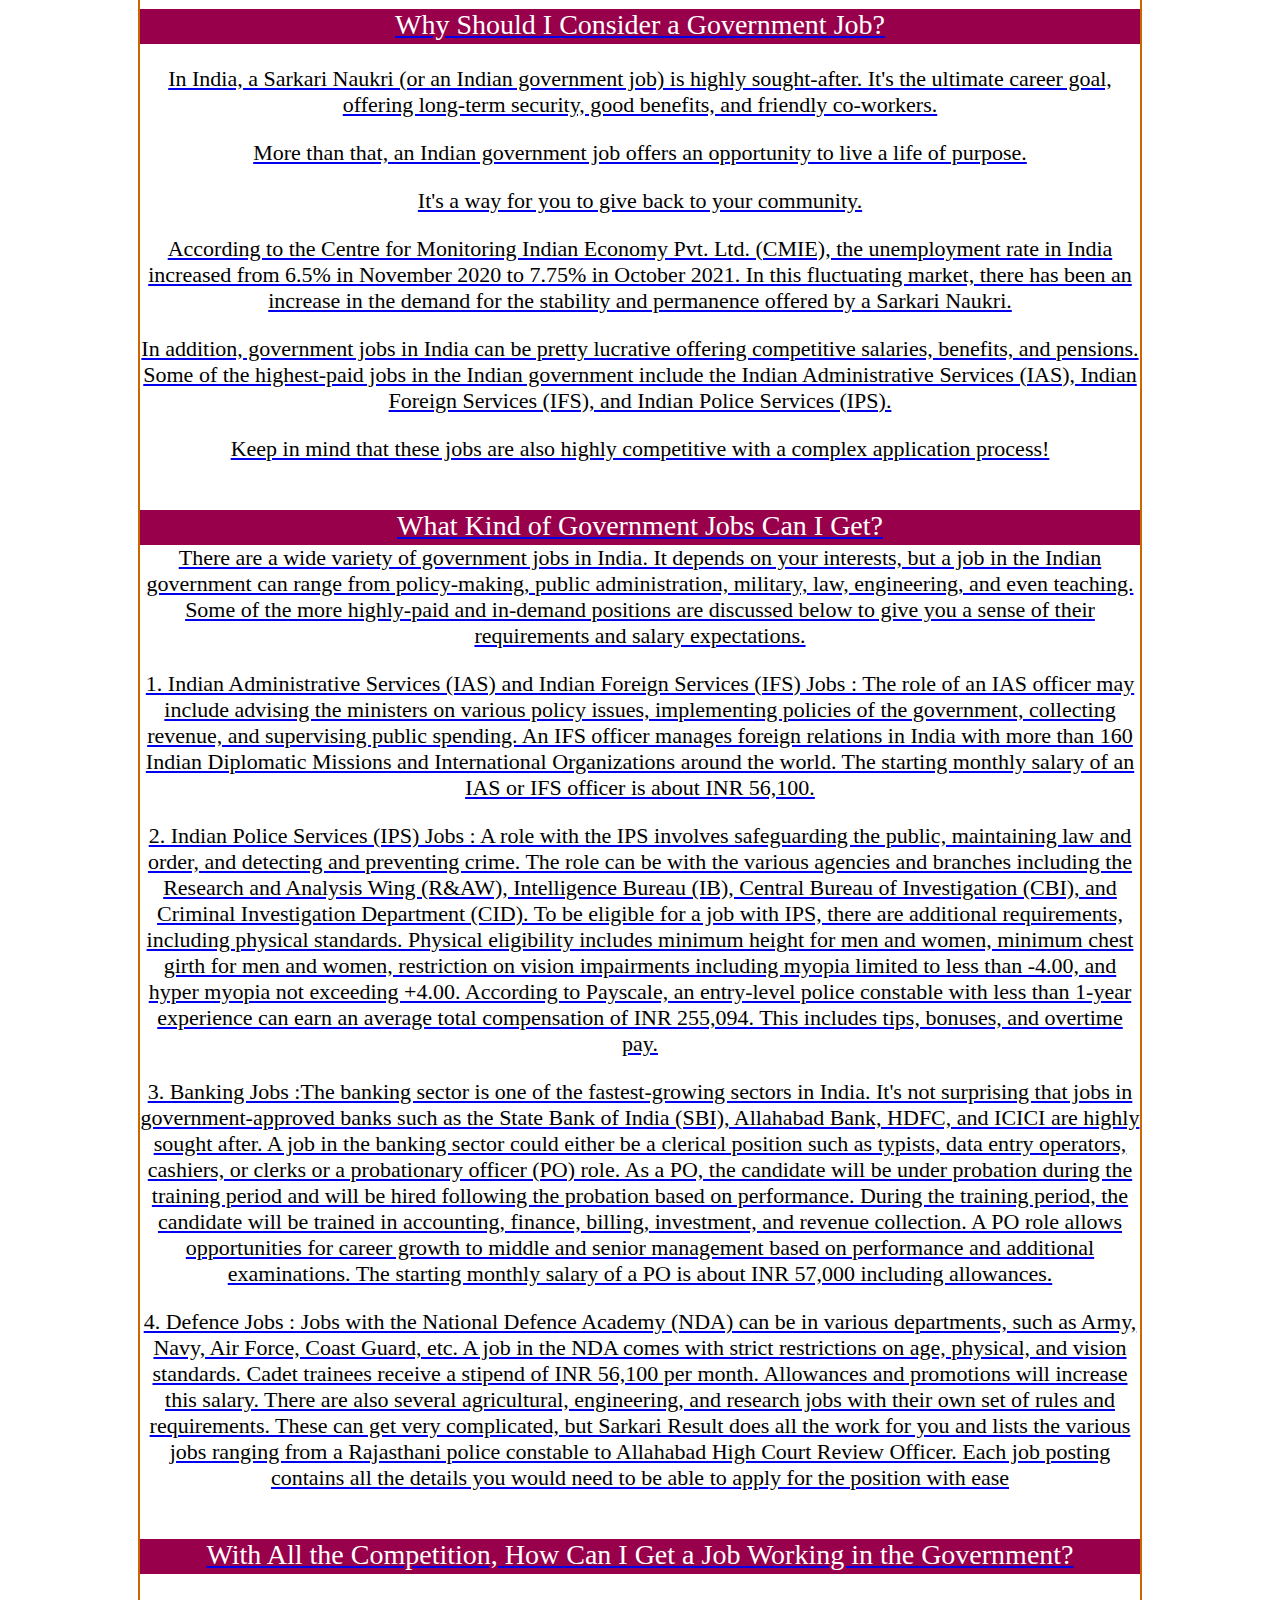
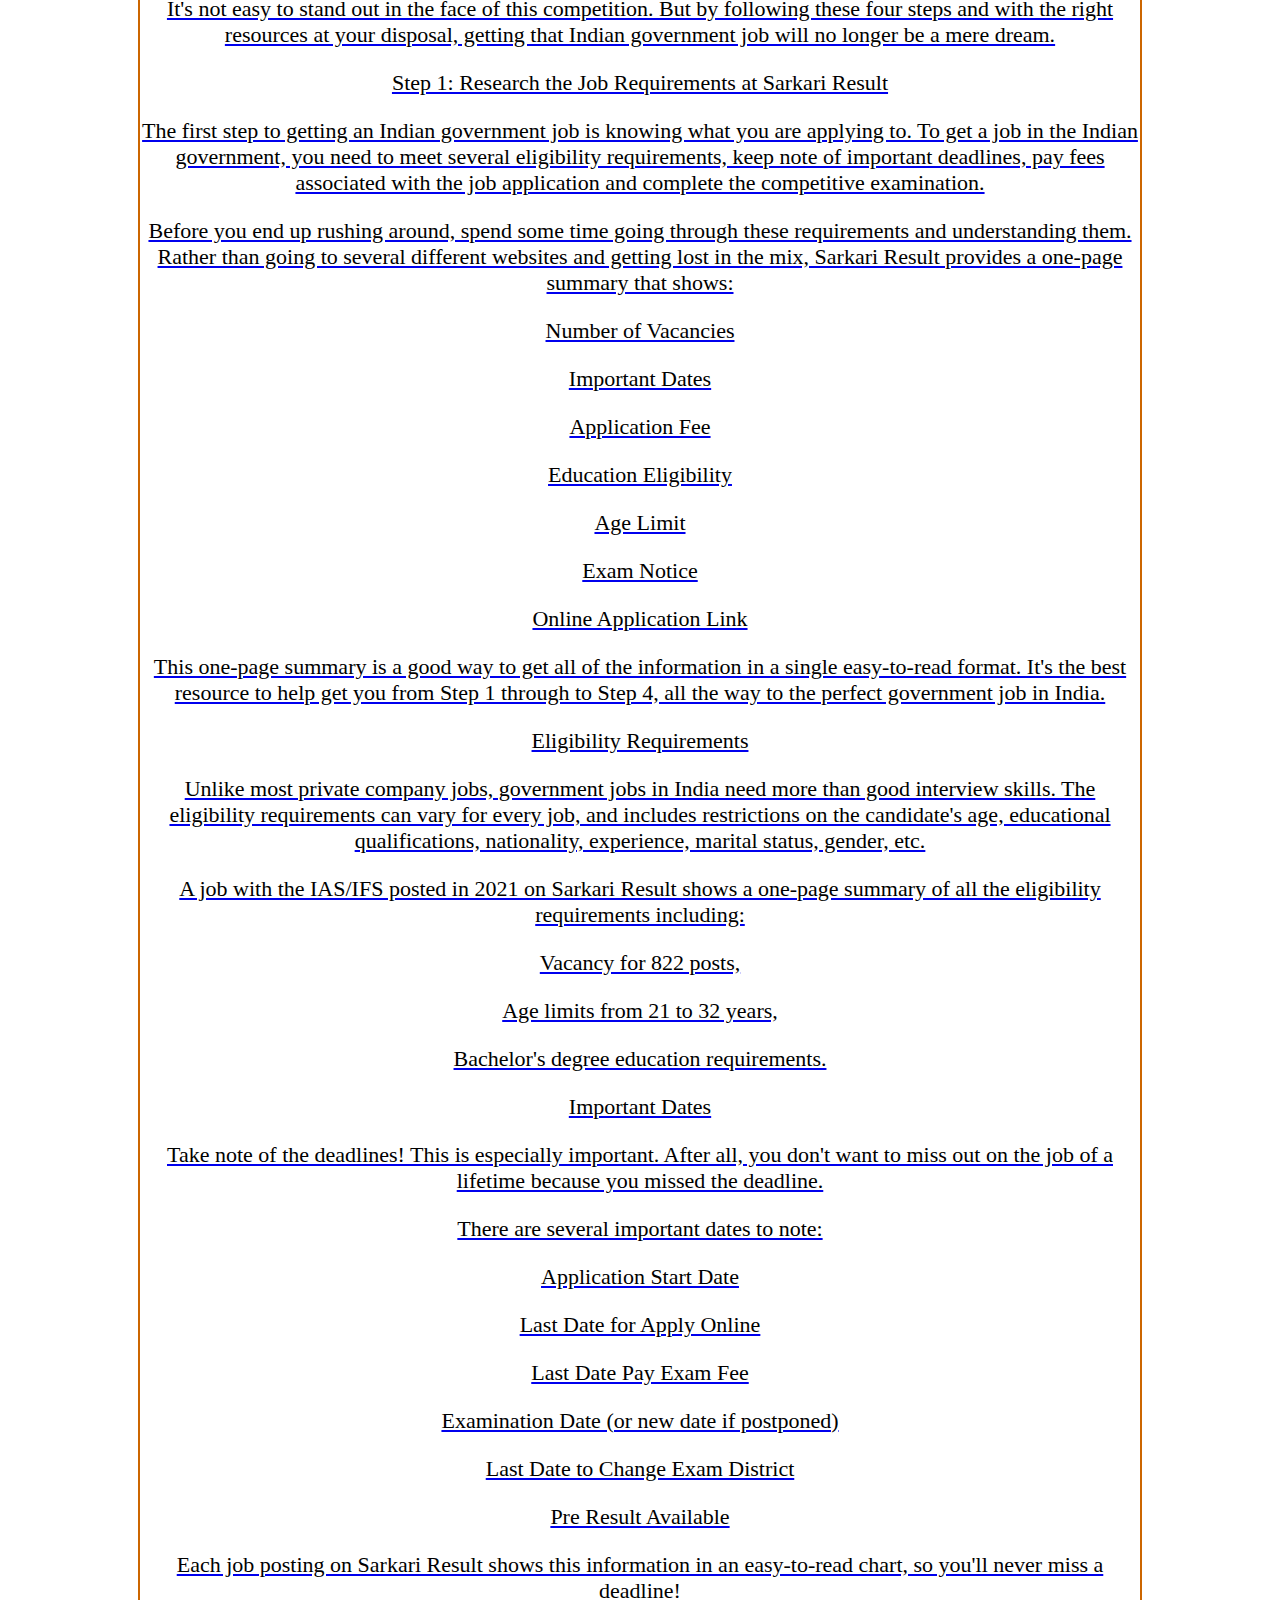
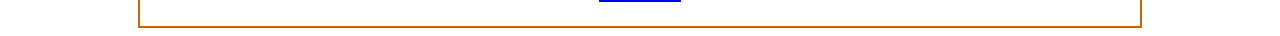
<file: sanskari-result-project/sarkari.html>
<!DOCTYPE html>
<html>
<head>
<title>sanskari-result</title>
<link rel="stylesheet" href="sarkari.css">
<link rel="stylesheet" href="https://cdnjs.cloudflare.com/ajax/libs/font-awesome/4.7.0/css/font-awesome.min.css">
</head>
<body>
<div class="heading">
<div class="img"><img src="logo2.png" title="develop by suraj"></img></div>
<h1>SANSKARI RESULT</h1>
<h3>WWW.SANSKARIRESULT.COM</h3>
</div>
<ul>
<li>Home</li>
<li>Latest Job</li>
<li>Result</li>
<li>Admit Card</li>
<li>Answer Key</li>
<li>Syllabus</li>
<li>Search</li>
<li>Contact Us</li>
</ul>
<br>
<h2 style="text-align: center;">Sarkari Result : SarkariResult.Com Sarkari Naukri Latest Jobs Online Form at Sarkari Results 2023</h2>
<h2 style="color: red; text-align: center;">Welcome to india's No 1 Education Portal Sarkari Result</h2>
<br>
<div class="center">
<a href="#">Sarkari Result Android Apps</a> ||
<a href="#">Sarkari Result Youtube Channel</a> ||
<a href="#">Sarkari Result Apple / IOS Apps</a>
<br>
<marquee behavior="alternate" scrollamount="20%">
<a href="#">CRPF HC Min ASI Steno Admit Card 2023</a> ||
<a href="#">SSC GD Constable Answer Key 2023</a> ||
<a href="#">CRPF HC Min ASI Steno Admit Card 2023</a></marquee><br>
<marquee behavior="alternate" scrollamount="23%">
<a href="#">SSC GD Constable Answer Key 2023</a> || 
<a href="#">UP Scholarship Correction Edit Form 2023</a> ||
<a href="#">UP Family ID Online Registration 2023</a></marquee><br>
<marquee behavior="alternate" scrollamount="25%">
<a href="#">Bihar Board Inter Answer Key 2023</a> ||
<a href="#">UPPSC Civil Judge Pre Answer Key 2023</a> ||
<a href="#">CRPF HC Min Judge Pre Answer Key 2023</a></marquee>
</div>
<br>
<br>
<div class="twitter">
<center><i class="fa fa-twitter" style="font-size:24px"></i>Follow @sarkari_result</center>
</div>
<div class="box">
<h2>Sarkari Result Tools</h2>
</div>
<br>
<span><div class="box1">
<p>UPSC EPFO 2023</p>
Apply Online
</div></span>
<span><div class="box2">
<p>Haryana TGT 2023</p>
Apply Online
</div></span>
<span><div class="box3">
<p>YIL Apprentices</p>
Apply Online
</div></span>
<span><div class="box4">
<p>UP Family ID</p>
Registration
</div></span>
<span><div class="box5">
<p>CUET UG 2023</p>
Apply Online
</div></span>
<span><div class="box6">
<p>NEET UG 2023</p>
Apply Online
</div></span>
<span><div class="box7">
<p>Army Agniveer</p>
Apply Online
</div></span>
<span><div class="box8">
<p>UPPSc Pre 2023</p>
Apply Online
</div></span>
<br>
<br>
<br>
<span><div class="border1">
<div id="border1">Result</div>
<li><a href="#">Supreme Court of India Junior Court Assistant Result, Score Card 2023</a></li>
<li><a href="#">UPSSSC Assistant Boring Technician 2019 Result</a></li>
<li><a href="#">UPSSSC Forest Guard Eligibility Result 2023</a></li>
<li><a href="#">UPSC Geo Scientist 2023 Result</a></li>
<li><a href="#">UPSC Engineering Services 2023 Result</a></li>
<li><a href="#">CTET December 2022 Result</a></li>
<li><a href="#">SGPGI Nursing Officer Marks 2023</a></li>
<li><a href="#">UPSSSC Junior Assistant 2019 Final Result with Department Name</a></li>
<li><a href="#">BSF HC Ministerial ASI Steno Result 2023</a></li>
<li><a href="#">BSF Assistant Commandant Work / Electrical Result 2023</a></li>
<li><a href="#">SSC CGL 2022 Tier I Marks</a></li>
<li><a href="#">NTA JEEMAIN Session I Paper II Result 2023</a></li>
<li><a href="#">Bihar BCECE AMIN 2019 Final Result</a></li>
<li><a href="#">NTA AISSEE 2023 Result</a></li>
<li><a href="#">MP ESB Group 3 Sub Engineer and Other Post Result 2023</a></li>
<li><a href="#">DRDO CEPTAM 10 Tech A Result 2023</a></li>
<li><a href="#">UPRVUNL Technical Grade TG II Result 2023</a></li>
<li><a href="#">UPRVUNL JE Civil, Pharmacist Result 2023</a></li>
<li><a href="#">Allahabad HC RO Hindi / Urdu 2021 Score Card</a></li>
<li><a href="#">SSC Scientific Assistant 2022 Result</a></li>
<li><a href="#">AOC Material Assistant 2022 Result</a></li>
<li><a href="#">IBPS SO XII Main Result with Marks 2023</a></li>
<li><a href="#">UPSSSC Driver Recruitment 2016 Cancelled Notice</a></li>
<li><a href="#">UPSSSC Statistical Officer 2019 Result with Cutoff</a></li>
<li><a href="#">Airforce Agniveer 01/2023 Phase I Result</a></li>
<li><a href="#">UPSSSC Forest / Wildlife Guard 2019 Result with Cutoff</a></li>
<li><a href="#">UPSSSC Computer Operator 2016 Final Result</a></li>
<h2><center><a href="#">View More</a></center></h2>
</div></span>

<span><div class="border2">
<div id="border2">Admit Card</div>
<li><a href="#">NTA DU Non Teaching Various Post Exam Date / City 2023</a></li>
<li><a href="#">UPPSC Mines Inspector Mains Admit Card 2023</a></li>
<li><a href="#">NTA UGC NET Admit Card, Phase IV Exam Date / City 2023</a></li>
<li><a href="#">SSC Stenographer 2022 Skill Test Re Exam Admit Card</a></li>
<li><a href="#">MPESB Patwari & Other Post Admit Card 2023</a></li>
<li><a href="#">SSC Delhi Police HC Ministerial PET/PST Admit Card 2023</a></li>
<li><a href="#">LIC ADO Admit Card 2023</a></li>
<li><a href="#">NEET PG Admit Card 2023</a></li>
<li><a href="#">DRDO CEPTAM 10 A&A Admit Card 2023</a></li>
<li><a href="#">Allahabad University Annual Exam Admit Card 2023</a></li>
<li><a href="#">FCI Non Executive Various Post Phase II Admit Card 2023</a></li>
<li><a href="#">UPSC CPF AC/GD PET/PST/MST/RME Admit Card 2023</a></li>
<li><a href="#">BSSC Graduate Level Re Exam Admit Card 2023</a></li>
<li><a href="#">SSC 10+2 CHSL 2022 Tier I Admit Card</a></li>
<li><a href="#">Rajasthan High Court Clerk, JJA Admit Card 2023</a></li>
<li><a href="#">MP ESB High School TET Admit Card 2023</a></li>
<li><a href="#">SSC CGL 2022 Tier II Admit Card</a></li>
<li><a href="#">BPSC Assistant Exam Date 2023</a></li>
<li><a href="#">CRPF HC Ministerial / ASI Steno Admit Card 2023</a></li>
<li><a href="#">SSC MTS 2021 DV Test Admit Card</a></li>
<li><a href="#">Delhi University Non Teaching Various Post 2021 Exam Date</a></li>
<li><a href="#">IBPS SO XII Interview Letter</a></li>
<li><a href="#">DSSSB Various Post Exam Date 2023</a></li>
<li><a href="#">UPSSSC Junior Engineer 2016 DV Letter</a></li>
<li><a href="#">RSMSSB Primary / Upper Primary Teacher REET Mains Exam Admit Card 2023</a></li>
<li><a href="#">KVS Various Post Admit Card, Revised Exam Schedule 2023</a></li>
<li><a href="#">UPSSSC Combined Technical Services 2016 Exam Date</a></li>
<li><a href="#">UPPSC 2022 Interview Letter</a></li>
<h2><center><a href="#">View More</center></h2>
</div></span>

<span><div class="border3">
<div id="border3">Latest Jobs</div>
<li><a href="#">NTA DU Non Teaching Various Post Exam Date / City 2023</a></li>
<li><a href="#">UPPSC Mines Inspector Mains Admit Card 2023</a></li>
<li><a href="#">NTA UGC NET Admit Card, Phase IV Exam Date / City 2023</a></li>
<li><a href="#">SSC Stenographer 2022 Skill Test Re Exam Admit Card</a></li>
<li><a href="#">MPESB Patwari & Other Post Admit Card 2023</a></li>
<li><a href="#">SSC Delhi Police HC Ministerial PET/PST Admit Card 2023</a></li>
<li><a href="#">LIC ADO Admit Card 2023</a></li>
<li><a href="#">NEET PG Admit Card 2023</a></li>
<li><a href="#">DRDO CEPTAM 10 A&A Admit Card 2023</a></li>
<li><a href="#">Allahabad University Annual Exam Admit Card 2023</a></li>
<li><a href="#">FCI Non Executive Various Post Phase II Admit Card 2023</a></li>
<li><a href="#">UPSC CPF AC/GD PET/PST/MST/RME Admit Card 2023</a></li>
<li><a href="#">BSSC Graduate Level Re Exam Admit Card 2023</a></li>
<li><a href="#">SSC 10+2 CHSL 2022 Tier I Admit Card</a></li>
<li><a href="#">Rajasthan High Court Clerk, JJA Admit Card 2023</a></li>
<li><a href="#">MP ESB High School TET Admit Card 2023</a></li>
<li><a href="#">SSC CGL 2022 Tier II Admit Card</a></li>
<li><a href="#">BPSC Assistant Exam Date 2023</a></li>
<li><a href="#">CRPF HC Ministerial / ASI Steno Admit Card 2023</a></li>
<li><a href="#">SSC MTS 2021 DV Test Admit Card</a></li>
<li><a href="#">Delhi University Non Teaching Various Post 2021 Exam Date</a></li>
<li><a href="#">IBPS SO XII Interview Letter</a></li>
<li><a href="#">DSSSB Various Post Exam Date 2023</a></li>
<li><a href="#">UPSSSC Junior Engineer 2016 DV Letter</a></li>
<li><a href="#">RSMSSB Primary / Upper Primary Teacher REET Mains Exam Admit Card 2023</a></li>
<li><a href="#">KVS Various Post Admit Card, Revised Exam Schedule 2023</a></li>
<li><a href="#">UPSSSC Combined Technical Services 2016 Exam Date</a></li>
<li><a href="#">UPPSC 2022 Interview Letter</a></li>
<h2><center><a href="#">View More</center></h2>
</div></span>

<span><div class="border4">
<div id="border3">Answer Key</div>
<li><a href="#">Supreme Court of India Junior Court Assistant Result, Score Card 2023</a></li>
<li><a href="#">UPSSSC Assistant Boring Technician 2019 Result</a></li>
<li><a href="#">UPSSSC Forest Guard Eligibility Result 2023</a></li>
<li><a href="#">UPSC Geo Scientist 2023 Result</a></li>
<li><a href="#">UPSC Engineering Services 2023 Result</a></li>
<li><a href="#">CTET December 2022 Result</a></li>
<li><a href="#">SGPGI Nursing Officer Marks 2023</a></li>
<li><a href="#">UPSSSC Junior Assistant 2019 Final Result with Department Name</a></li>
<li><a href="#">BSF HC Ministerial ASI Steno Result 2023</a></li>
<li><a href="#">BSF HC Ministerial ASI Steno Result 2023</a></li>
<li><a href="#">BSF HC Ministerial ASI Steno Result 2023</a></li>
<li><a href="#">RSMSSB Primary / Upper Primary Teacher REET Mains Exam Admit Card 2023</a></li>
<h2><center><a href="#">View More</center></h2>
</div></span>

<div class="border5">
<div id="border3">Syllabus</div>
<li><a href="#">MPESB Patwari & Other Post Admit Card 2023</a></li>
<li><a href="#">SSC Delhi Police HC Ministerial PET/PST Admit Card 2023</a></li>
<li><a href="#">LIC ADO Admit Card 2023</a></li>
<li><a href="#">NEET PG Admit Card 2023</a></li>
<li><a href="#">DRDO CEPTAM 10 A&A Admit Card 2023</a></li>
<li><a href="#">Allahabad University Annual Exam Admit Card 2023</a></li>
<li><a href="#">FCI Non Executive Various Post Phase II Admit Card 2023</a></li>
<h2><center><a href="#">View More</center></h2>
</div>

<div class="border6">
<div id="border3">Admission</div>
<li><a href="#">MPESB Patwari & Other Post Admit Card 2023</a></li>
<li><a href="#">SSC Delhi Police HC Ministerial PET/PST Admit Card 2023</a></li>
<li><a href="#">LIC ADO Admit Card 2023</a></li>
<li><a href="#">NEET PG Admit Card 2023</a></li>
<li><a href="#">DRDO CEPTAM 10 A&A Admit Card 2023</a></li>
<li><a href="#">Allahabad University Annual Exam Admit Card 2023</a></li>
<li><a href="#">FCI Non Executive Various Post Phase II Admit Card 2023</a></li>
<h2><center><a href="#">View More</center></h2>
</div>
<br><br><br><br><br><br><br>
<br>
<br>
<br><br><br><br><br><br><br><br><br><br><br><br><br><br>
<center><img src="logo1.png"></img></center>
<br><br>
<div class="book">
<div class="bo1">
<p>Sarkari Result : Resources to Help Indians Get Government Jobs (Sarkari Job)</p>
</div><br>
<p>The future is uncertain, but a government job, Sarkari Jobs can help you secure your future. Click for valuable resources and help from Sarkari Result.</p>
<br>
<p>Did you know that over 1.5 million people lost their jobs in August 2021 in rural and urban India? Yes, the COVID-19 pandemic has hit the job market hard. Small businesses and multinationals alike have had to reconsider their staffing requirements.</p>
<br>
<p>Are you an unemployed Indian citizen because of the pandemic and fluctuating job market?</p>

<p>Are you working for a multinational company going through restructuring and considering your next steps?</p>

<p>Are you a recent graduate looking to find your first job?</p>

<p>Are you wondering if a government job is right for you?</p>
<br>
<p>You've come to the right place! At Sarkari Result, we will show you the benefits of an Indian government job and help you to find a government job that's stable, long-term, and right for you!</p>
<br>
<div class="bo1">
Why Should I Consider a Government Job?
</div>
<p>In India, a Sarkari Naukri (or an Indian government job) is highly sought-after. It's the ultimate career goal, offering long-term security, good benefits, and friendly co-workers.</p>

<p>More than that, an Indian government job offers an opportunity to live a life of purpose.</p>

<p>It's a way for you to give back to your community.</p>

<p>According to the Centre for Monitoring Indian Economy Pvt. Ltd. (CMIE), the unemployment rate in India increased from 6.5% in November 2020 to 7.75% in October 2021. In this fluctuating market, there has been an increase in the demand for the stability and permanence offered by a Sarkari Naukri.</p>

<p>In addition, government jobs in India can be pretty lucrative offering competitive salaries, benefits, and pensions. Some of the highest-paid jobs in the Indian government include the Indian Administrative Services (IAS), Indian Foreign Services (IFS), and Indian Police Services (IPS).</p>

<p>Keep in mind that these jobs are also highly competitive with a complex application process!</p>
<br>
<div class="bo1">
What Kind of Government Jobs Can I Get?
</div>
There are a wide variety of government jobs in India. It depends on your interests, but a job in the Indian government can range from policy-making, public administration, military, law, engineering, and even teaching. Some of the more highly-paid and in-demand positions are discussed below to give you a sense of their requirements and salary expectations.

<p>1. Indian Administrative Services (IAS) and Indian Foreign Services (IFS) Jobs : The role of an IAS officer may include advising the ministers on various policy issues, implementing policies of the government, collecting revenue, and supervising public spending. An IFS officer manages foreign relations in India with more than 160 Indian Diplomatic Missions and International Organizations around the world. The starting monthly salary of an IAS or IFS officer is about INR 56,100.</p>

<p>2. Indian Police Services (IPS) Jobs : A role with the IPS involves safeguarding the public, maintaining law and order, and detecting and preventing crime. The role can be with the various agencies and branches including the Research and Analysis Wing (R&AW), Intelligence Bureau (IB), Central Bureau of Investigation (CBI), and Criminal Investigation Department (CID). To be eligible for a job with IPS, there are additional requirements, including physical standards. Physical eligibility includes minimum height for men and women, minimum chest girth for men and women, restriction on vision impairments including myopia limited to less than -4.00, and hyper myopia not exceeding +4.00. According to Payscale, an entry-level police constable with less than 1-year experience can earn an average total compensation of INR 255,094. This includes tips, bonuses, and overtime pay.</p>

<p>3. Banking Jobs :The banking sector is one of the fastest-growing sectors in India. It's not surprising that jobs in government-approved banks such as the State Bank of India (SBI), Allahabad Bank, HDFC, and ICICI are highly sought after. A job in the banking sector could either be a clerical position such as typists, data entry operators, cashiers, or clerks or a probationary officer (PO) role. As a PO, the candidate will be under probation during the training period and will be hired following the probation based on performance. During the training period, the candidate will be trained in accounting, finance, billing, investment, and revenue collection. A PO role allows opportunities for career growth to middle and senior management based on performance and additional examinations. The starting monthly salary of a PO is about INR 57,000 including allowances.</p>

<p>4. Defence Jobs : Jobs with the National Defence Academy (NDA) can be in various departments, such as Army, Navy, Air Force, Coast Guard, etc. A job in the NDA comes with strict restrictions on age, physical, and vision standards. Cadet trainees receive a stipend of INR 56,100 per month. Allowances and promotions will increase this salary. There are also several agricultural, engineering, and research jobs with their own set of rules and requirements. These can get very complicated, but Sarkari Result does all the work for you and lists the various jobs ranging from a Rajasthani police constable to Allahabad High Court Review Officer. Each job posting contains all the details you would need to be able to apply for the position with ease</p>
<br>
<div class="bo1">
With All the Competition, How Can I Get a Job Working in the Government?
</div>
<p>It's not easy to stand out in the face of this competition. But by following these four steps and with the right resources at your disposal, getting that Indian government job will no longer be a mere dream.</p>

<p>Step 1: Research the Job Requirements at Sarkari Result</p>

<p>The first step to getting an Indian government job is knowing what you are applying to. To get a job in the Indian government, you need to meet several eligibility requirements, keep note of important deadlines, pay fees associated with the job application and complete the competitive examination.</p>

<p>Before you end up rushing around, spend some time going through these requirements and understanding them. Rather than going to several different websites and getting lost in the mix, Sarkari Result provides a one-page summary that shows:</p>

<p>Number of Vacancies</p>
<p>Important Dates</p>
<p>Application Fee</p>
<p>Education Eligibility</p>
<p>Age Limit</p>
<p>Exam Notice</p>
<p>Online Application Link</p>
<p>This one-page summary is a good way to get all of the information in a single easy-to-read format. It's the best resource to help get you from Step 1 through to Step 4, all the way to the perfect government job in India.</p>

<p>Eligibility Requirements</p>

<p>Unlike most private company jobs, government jobs in India need more than good interview skills. The eligibility requirements can vary for every job, and includes restrictions on the candidate's age, educational qualifications, nationality, experience, marital status, gender, etc.</p>

<p>A job with the IAS/IFS posted in 2021 on Sarkari Result shows a one-page summary of all the eligibility requirements including:</p>

<p>Vacancy for 822 posts,</p>
<p>Age limits from 21 to 32 years,</p>
<p>Bachelor's degree education requirements.</p>
<p>Important Dates</p>

</p>Take note of the deadlines! This is especially important. After all, you don't want to miss out on the job of a lifetime because you missed the deadline.</p>

<p>There are several important dates to note:</p>

<p>Application Start Date</p>
<p>Last Date for Apply Online</p>
<p>Last Date Pay Exam Fee</p>
<p>Examination Date (or new date if postponed)</p>
<p>Last Date to Change Exam District</p>
<p>Pre Result Available</p>
<p>Each job posting on Sarkari Result shows this information in an easy-to-read chart, so you'll never miss a deadline!</p>



</div>
</body>
</html>
</file>
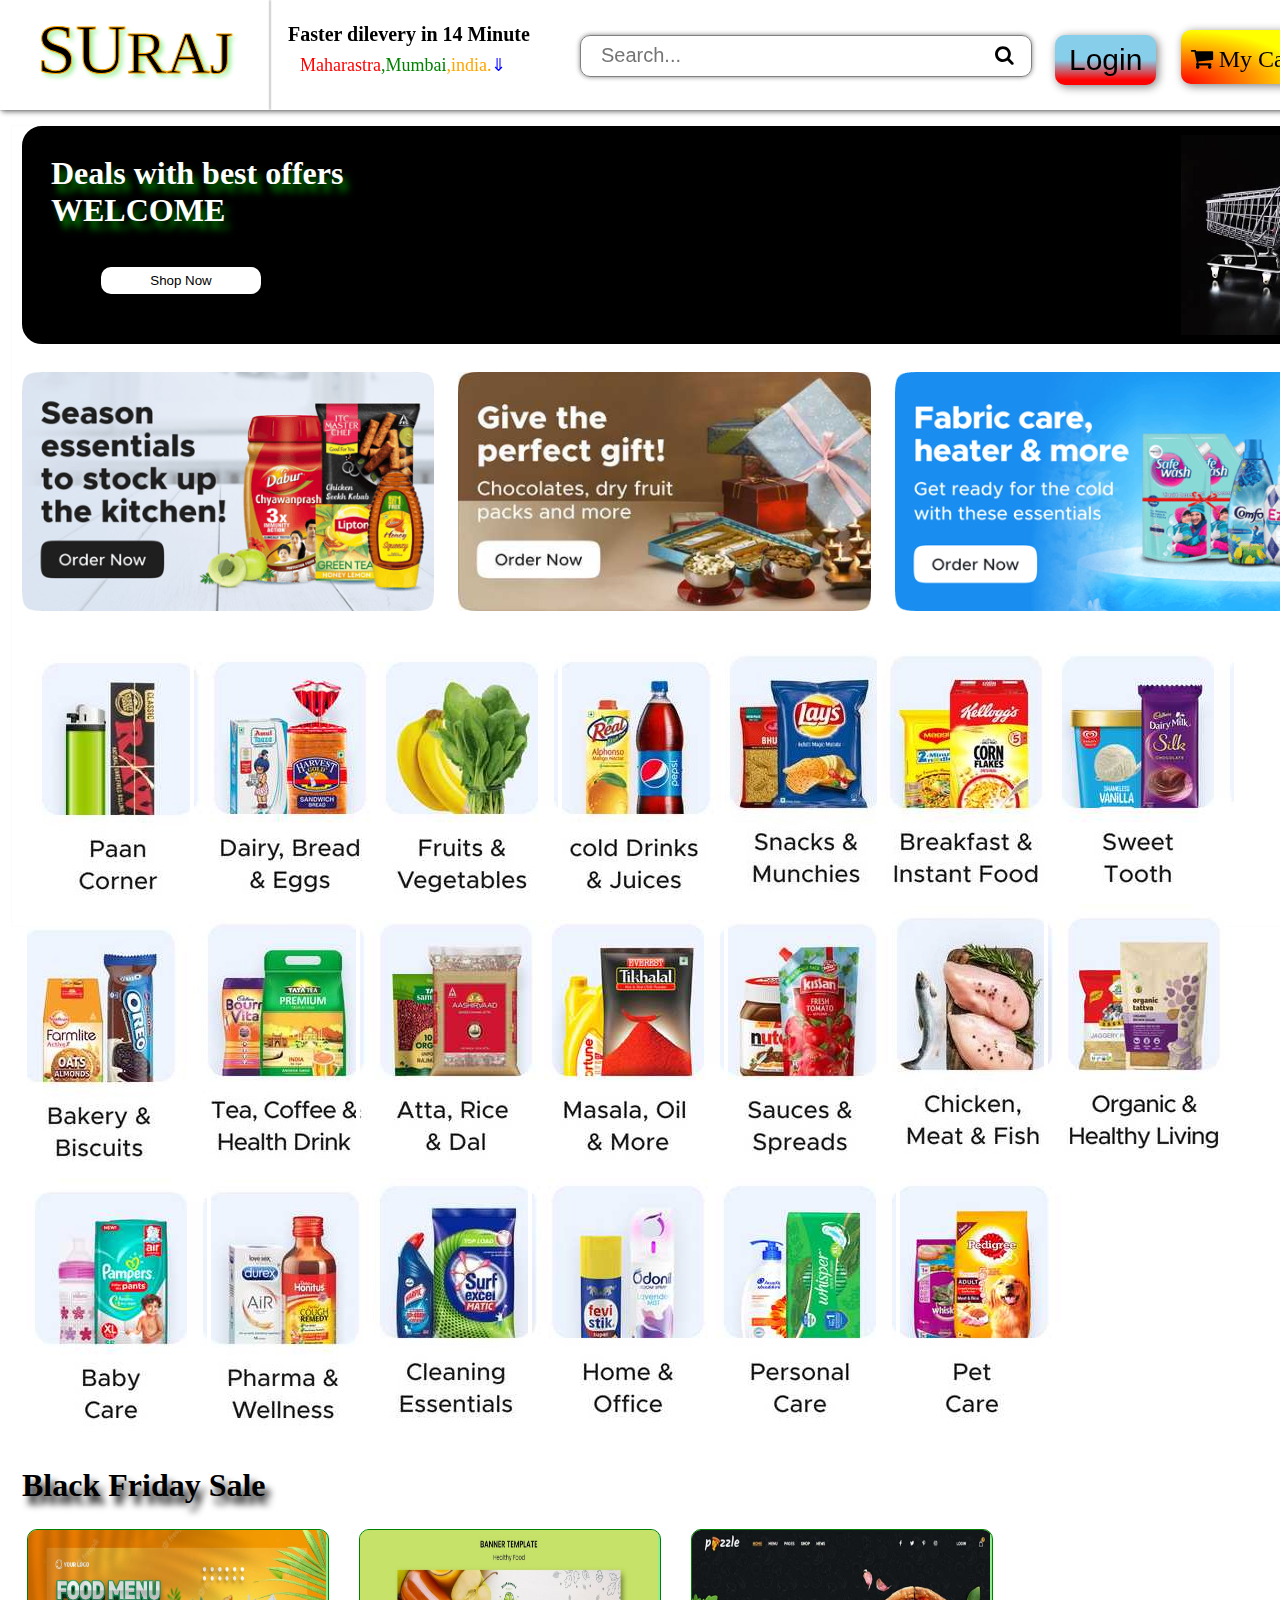
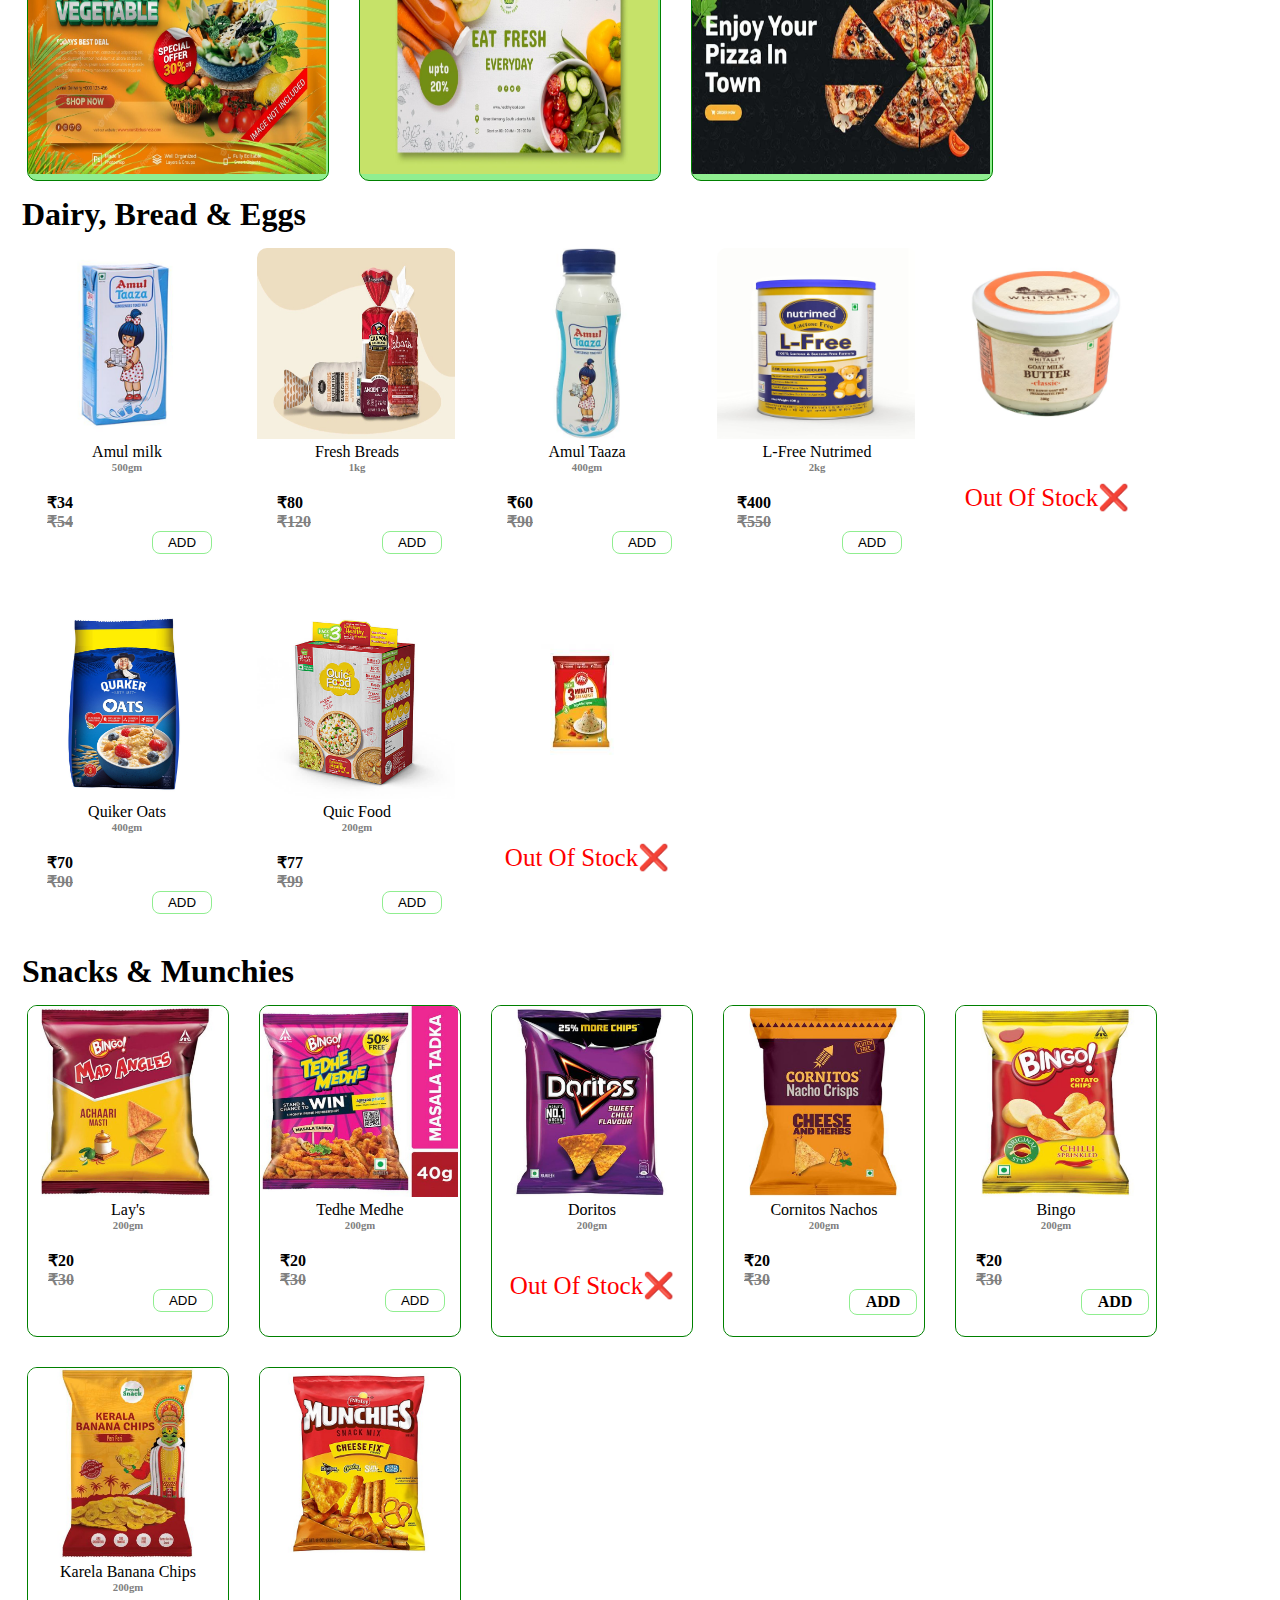
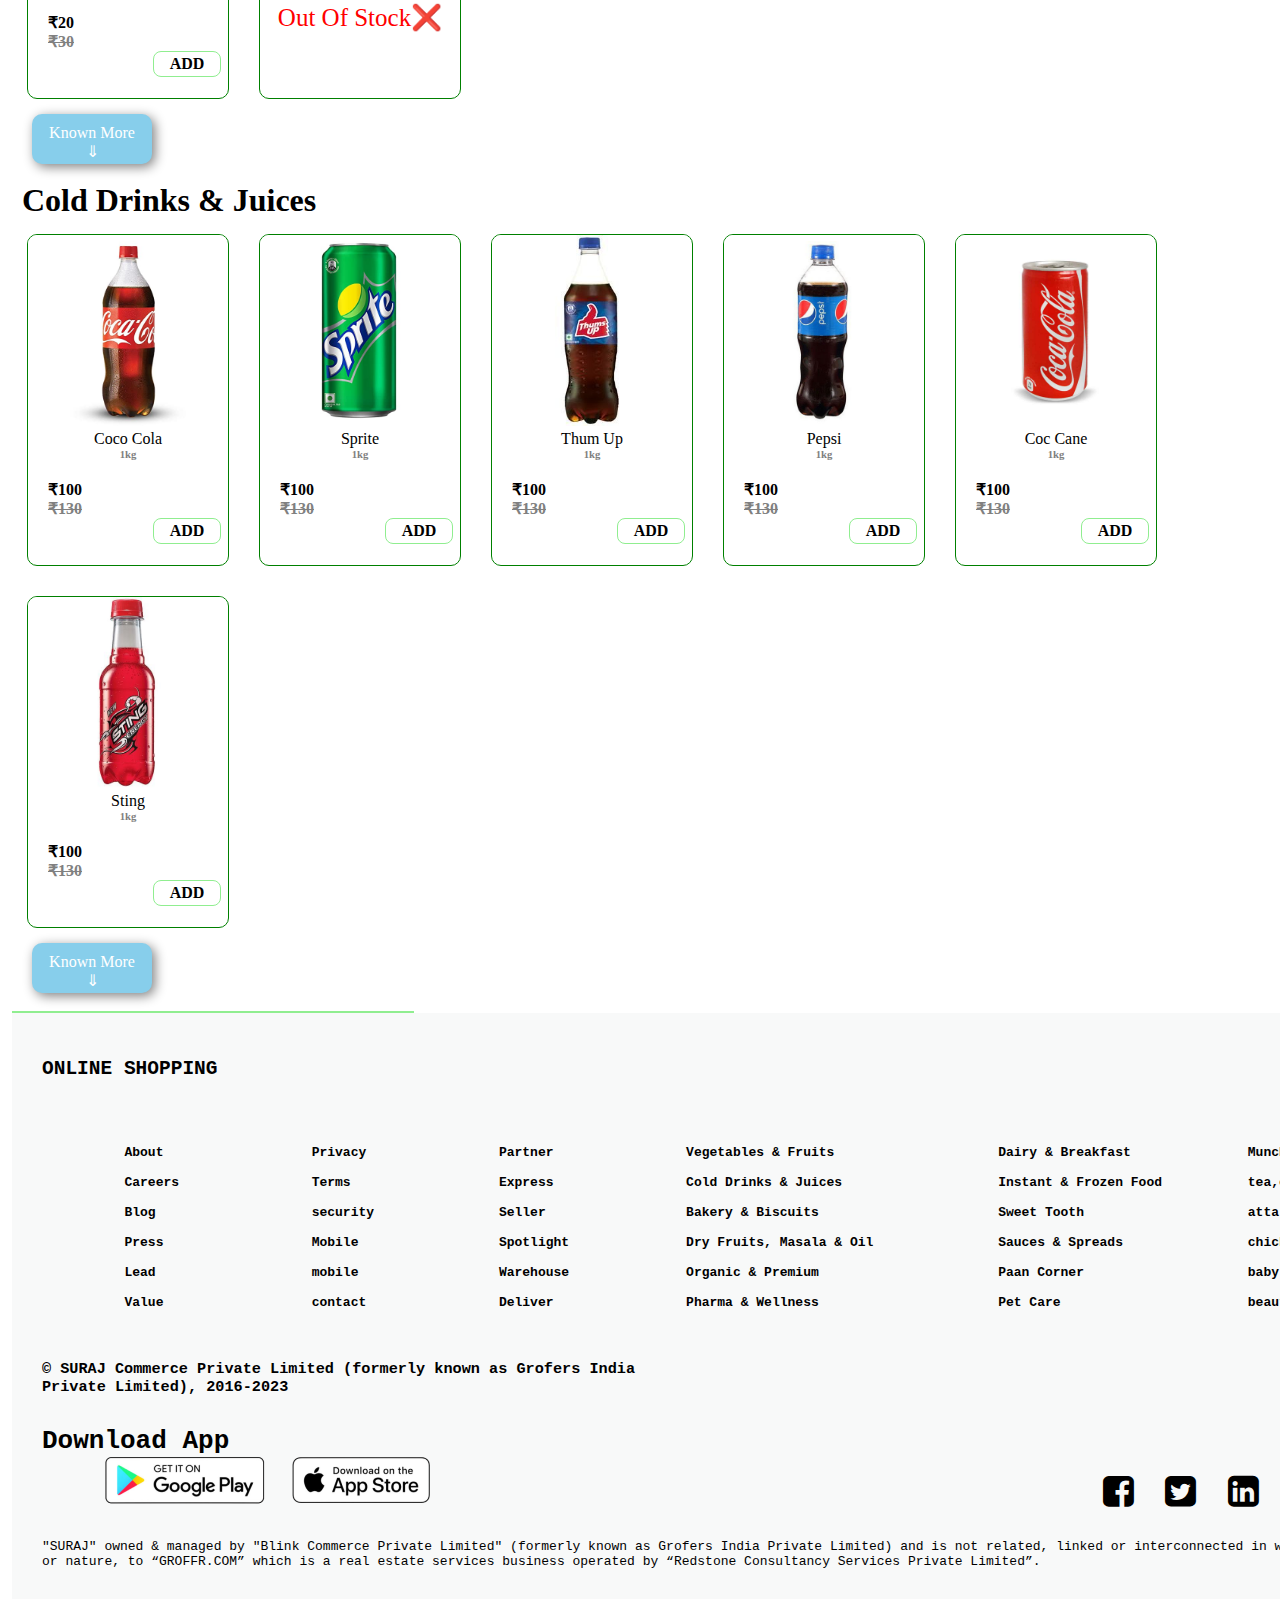
<file: shopping_project (blinkit-clone)/shop.com.html>
<!DOCTYPE html>
<html>
<head>
<title>shop_project</title>
<meta name="viewport" content="width=device-width, initial-scale=1">
<link rel="stylesheet" type="text/css" href="shop.css">
<link rel="stylesheet" href="https://cdnjs.cloudflare.com/ajax/libs/font-awesome/4.7.0/css/font-awesome.min.css">
<link href="https://fonts.googleapis.com/icon?family=Material+Icons" rel="stylesheet">
<link rel="stylesheet" href="https://cdnjs.cloudflare.com/ajax/libs/font-awesome/4.7.0/css/font-awesome.min.css">
</head>
<body>
<div id="container1">
<div id="container1-1">
<div class="logo"></div>
</div>
<div id="container1-2">
<div id="container1-0">
<div style="padding: 8px; text-decoration: bold; font-size: 20px; margin-top:5px;"><b>Faster dilevery in 14 Minute</b></div>
<div style="text-align: center;display: flex;cursor: pointer"><details>
<summary>
<div style="font-size: 18px;margin-left: 20px;"><font color="red">Maharastra</font><font color="green">,Mumbai</font><font color="orange">,india.<font color="blue">⇓</font></font></div>
</summary>
<div id="container1-0000">
<button>Detect my loction</button>
</div>
</details></div>
</div>
<div id="container1-00">
<div class="search-box">
<div class="search">
<input type="text" placeholder="Search..." name="search">
<i class="fa fa-search" style="font-size:20px; cursor: pointer; margin-left: 140px;"></i>
</div>
</div>
</div>
<div id="container1-000">
<button>Login</button>
</div>
<div id="container1-0000">
<button class="i"><i class="fa fa-shopping-cart" style="font-size:24px; cursor: pointer;">  My Cart</i></button>
</div>
</div>
</div>
<br><br><br><br><br><br><br>
<div id="container2">
<div class="s">
<img src="image/img2.jpg" title="Rest an peace stoll" style="float: right; width: 150px;"></img>
<div class="p">
<h1><li style="margin: 10px;font-family: lucidia calligraphy; text-shadow: 5px 8px 7px green;">Deals with best offers<br>WELCOME</h1>
</li></div>
<br>
<button class="u">Shop Now</button>
</div>
<br>
<div class="hh">
<img src="image/h3.png" title="24/7 open" width="31%"></img>
<span></span>
<img src="image/h2.jpg" title="24/7 open" width="31%"></img>
<span></span>
<img src="image/h4.png" title="24/7 open" width="31%"></img>
</div>
<div class="r-img">
<img src="image/a1.jpeg"></img>
<img src="image/a2.jpeg"></img>
<img src="image/a3.jpeg"></img>
<img src="image/a4.jpeg"></img>
<img src="image/a5.jpeg"></img>
<img src="image/a6.jpeg"></img>
<img src="image/a7.jpeg"></img>
<img src="image/a8.jpeg"></img>
<img src="image/a9.jpeg"></img>
<img src="image/a10.jpeg"></img>
<img src="image/a11.jpeg"></img>
<img src="image/a12.jpeg"></img>
<img src="image/a13.jpeg"></img>
<img src="image/a14.jpeg"></img>
<img src="image/a15.jpeg"></img>
<img src="image/a16.jpeg"></img>
<img src="image/a17.jpeg"></img>
<img src="image/a18.jpeg"></img>
<img src="image/a19.jpeg"></img>
<img src="image/a20.jpeg"></img>
</div>
<h1 style="font-family: lucidia calligraphy; text-shadow: 5px 8px 7px black; margin: 10px;">Black Friday Sale</h1>
<div class="blackfriday">
  <a href="shopping1.jpg">
<img src="image/shopping1.jpg" width="297.5px" height="244px" title="shop now"></img>
</a>
	</div>
 <div class="blackfriday">
  <a href="shopping2.jpg">
<img src="image/shopping2.jpg" width="297.5px" height="244px" title="shop now"></img>
</a>
</div>
<div class="blackfriday">
<a href="shopping3.jpg">
<img src="image/shopping3.jpg" width="297.5px" height="244px" title="shop now"></img>
</a>
</div>
<br>
<div class="snacks">
<h1>Dairy, Bread & Eggs</h1>
</div>
<div class="snack">
<img src="image/shopping4.jpg" width="198px" height="191px" title="shop now"></img>
<p>Amul milk</p>
<h6>500gm</h6>
<h4>₹34<br><del style="color: gray;">₹54</del><button id="plus">ADD</button></h4>
</div>
<div class="snack">
<img src="image/shopping5.jpg" width="198px" height="191px" title="shop now"></img>
<p>Fresh Breads</p>
<h6>1kg</h6>
<h4>₹80<br><del style="color: gray;">₹120</del><button id="plus">ADD</button></h4>
</div>
<div class="snack">
<img src="image/shopping6.jpg" width="198px" height="191px" title="shop now"></img>
<p>Amul Taaza</p>
<h6>400gm</h6>
<h4>₹60<br><del style="color: gray;">₹90</del><button id="plus">ADD</button></h4>
</div>
<div class="snack">
<img src="image/shopping7.jpg" width="198px" height="191px" title="shop now"></img>
<p>L-Free Nutrimed</p>
<h6>2kg</h6>
<h4>₹400<br><del style="color: gray;">₹550</del><button id="plus">ADD</button></h4>
</div>
<div class="snack">
<img src="image/shopping8.jpg" width="198px" height="191px" title="shop now"></img>
<div class="stock">
<p>Out Of Stock❌</p>
</div>
</div>
<div class="snack">
<img src="image/shopping9.jpg" width="198px" height="191px" title="shop now"></img>
<p>Quiker Oats</p>
<h6>400gm</h6>
<h4>₹70<br><del style="color: gray;">₹90</del><button id="plus">ADD</button></h4>
</div>
<div class="snack">
<img src="image/shopping10.jpg" width="198px" height="191px" title="shop now"></img>
<p>Quic Food</p>
<h6>200gm</h6>
<h4>₹77<br><del style="color: gray;">₹99</del><button id="plus">ADD</button></h4>
</div>
<div class="snack">
<img src="image/shopping11.jpg" width="198px" height="191px" title="shop now"></img>
<div class="stock">
<p>Out Of Stock❌</p>
</div>
</div>
<br>
<div class="kurkureji">
<h1>Snacks & Munchies</h1>
</div>
<div class="kurkure">
<img src="image/shopping15.jpg" width="198px" height="191px" title="eat now"></img>
<p>Lay's</p>
<h6>200gm</h6>
<h4>₹20<br><del style="color: gray;">₹30</del><button id="plus">ADD</button></h4>
</div>
<div class="kurkure">
<img src="image/shopping16.jpg" width="198px" height="191px" title="eat now"></img>
<p>Tedhe Medhe</p>
<h6>200gm</h6>
<h4>₹20<br><del style="color: gray;">₹30</del><button id="plus">ADD</button></h4>
</div>
<div class="kurkure">
<img src="image/shopping17.jpg" width="198px" height="191px" title="eat now"></img>
<p>Doritos</p>
<h6>200gm</h6>
<div class="stock">
<p>Out Of Stock❌</p>
</div>
</div>
<div class="kurkure">
<img src="image/shopping18.jpg" width="198px" height="191px" title="eat now"></img>
<p>Cornitos Nachos</p>
<h6>200gm</h6>
<h4>₹20<br><del style="color: gray;">₹30</del><div id="plus">ADD</div></h4>
</div>
<div class="kurkure">
<img src="image/shopping19.jpg" width="198px" height="191px" title="eat now"></img>
<p>Bingo</p>
<h6>200gm</h6>
<h4>₹20<br><del style="color: gray;">₹30</del><div id="plus">ADD</div></h4>
</div>
<div class="kurkure">
<img src="image/shopping20.jpg" width="198px" height="191px" title="eat now"></img>
<p>Karela Banana Chips</p>
<h6>200gm</h6>
<h4>₹20<br><del style="color: gray;">₹30</del><div id="plus">ADD</div></h4>
</div>
<div class="kurkure">
<img src="image/shopping21.jpg" width="198px" height="191px" title="eat now"></img>
<div class="stock">
<p>Out Of Stock❌</p>
</div>
</div>
<details>
<summary>
<div class="extra">Known More ⇓</div>
</summary>
<div class="kurkure">
<img src="image/shopping22.jpg" width="198px" height="191px" title="eat now"></img>
<p>Green Snacks</p>
<h6>500gm</h6>
<h4>₹200<br><del style="color: gray;">₹330</del><div id="plus">ADD</div></h4>
</div>
<div class="kurkure">
<img src="image/shopping23.jpg" width="198px" height="191px" title="eat now"></img>
<p>Original Manchies</p>
<h6>200gm</h6>
<h4>₹20<br><del style="color: gray;">₹30</del><div id="plus">ADD</div></h4>
</div>
<div class="kurkure">
<img src="image/shopping24.jpg" width="198px" height="191px" title="eat now"></img>
<p>Un-Junked chies</p>
<h6>200gm</h6>
<h4>₹20<br><del style="color: gray;">₹30</del><div id="plus">ADD</div></h4>
</div>
<div class="kurkure">
<img src="image/shopping25.jpg" width="198px" height="191px" title="eat now"></img>
<div class="stock">
<p>Out Of Stock❌</p>
</div>
</div>
<div class="kurkure">
<img src="image/shopping26.jpg" width="198px" height="191px" title="eat now"></img>
<p>Puffcorn</p>
<h6>200gm</h6>
<h4>₹20<br><del style="color: gray;">₹30</del><div id="plus">ADD</div></h4>
</div>
<div class="kurkure">
<img src="image/shopping27.jpg" width="198px" height="191px" title="eat now"></img>
<p>Thai style</p>
<h6>200gm</h6>
<h4>₹20<br><del style="color: gray;">₹30</del><div id="plus">ADD</div></h4>
</div>
<div class="kurkure">
<img src="image/shopping28.jpg" width="198px" height="191px" title="eat now"></img>
<p>Balaji Masala Masti</p>
<h6>200gm</h6>
<h4>₹20<br><del style="color: gray;">₹30</del><div id="plus">ADD</div></h4>
</div>
<div class="kurkure">
<img src="image/shopping29.jpg" width="198px" height="191px" title="eat now"></img>
<p>crax</p>
<h6>200gm</h6>
<h4>₹20<br><del style="color: gray;">₹30</del><div id="plus">ADD</div></h4>
</div>
</details>
<br>
<div class="cold-drinkji">
<h1>Cold Drinks & Juices</h1>
</div>
<div class="cold-drink">
<img src="image/s1.jpg" width="198px" height="191px" title="drink now"></img>
<p>Coco Cola</p>
<h6>1kg</h6>
<h4>₹100<br><del style="color: gray;">₹130</del><div id="plus">ADD</div></h4>
</div>
<div class="cold-drink">
<img src="image/s2.jpg" width="198px" height="191px" title="drink now"></img>
<p>Sprite</p>
<h6>1kg</h6>
<h4>₹100<br><del style="color: gray;">₹130</del><div id="plus">ADD</div></h4>
</div>
<div class="cold-drink">
<img src="image/s3.jpg" width="198px" height="191px" title="drink now"></img>
<p>Thum Up</p>
<h6>1kg</h6>
<h4>₹100<br><del style="color: gray;">₹130</del><div id="plus">ADD</div></h4>
</div>
<div class="cold-drink">
<img src="image/s4.jpg" width="198px" height="191px" title="drink now"></img>
<p>Pepsi</p>
<h6>1kg</h6>
<h4>₹100<br><del style="color: gray;">₹130</del><div id="plus">ADD</div></h4>
</div>
<div class="cold-drink">
<img src="image/s5.jpg" width="198px" height="191px" title="drink now"></img>
<p>Coc Cane</p>
<h6>1kg</h6>
<h4>₹100<br><del style="color: gray;">₹130</del><div id="plus">ADD</div></h4>
</div>
<div class="cold-drink">
<img src="image/s6.jpg" width="198px" height="191px" title="drink now"></img>
<p>Sting</p>
<h6>1kg</h6>
<h4>₹100<br><del style="color: gray;">₹130</del><div id="plus">ADD</div></h4>
</div>
<details>
<summary>
<div class="extra">Known More ⇓</div>
</summary>
<div class="cold-drink">
<img src="image/s7.jpg" width="198px" height="191px" title="drink now"></img>
<div class="stock">
<p>Out Of Stock❌</p>
</div>
</div>
<div class="cold-drink">
<img src="image/s8.jpg" width="198px" height="191px" title="drink now"></img>
<div class="stock">
<p>Out Of Stock❌</p>
</div>
</div>
<div class="cold-drink">
<img src="image/s9.jpg" width="198px" height="191px" title="drink now"></img>
<p>7UP</p>
<h6>1kg</h6>
<h4>₹100<br><del style="color: gray;">₹130</del><div id="plus">ADD</div></h4>
</div>
<div class="cold-drink">
<img src="image/s10.jpg" width="198px" height="191px" title="drink now"></img>
<p>Slice</p>
<h6>1kg</h6>
<h4>₹100<br><del style="color: gray;">₹130</del><div id="plus">ADD</div></h4>
</div>
<div class="cold-drink">
<img src="image/s11.jpg" width="198px" height="191px" title="drink now"></img>
<p>Limca</p>
<h6>1kg</h6>
<h4>₹100<br><del style="color: gray;">₹130</del><div id="plus">ADD</div></h4>
</div>
<div class="cold-drink">
<img src="image/s12.jpg" width="198px" height="191px" title="drink now"></img>
<p>Yeah</p>
<h6>1kg</h6>
<h4>₹100<br><del style="color: gray;">₹130</del><div id="plus">ADD</div></h4>
</div>
<div class="cold-drink">
<img src="image/s13.jpg" width="198px" height="191px" title="drink now"></img>
<p>Maaza Mango</p>
<h6>1kg</h6>
<h4>₹10</h4>
</details>
<br>
<hr width="400" color="lightgreen">
<pre>
<div class="lastbox">
<h2>ONLINE SHOPPING</h2>
<br>
<h4>	About			Privacy			Partner			Vegetables & Fruits			Dairy & Breakfast		Munchies<br>			
	Careers			Terms			Express			Cold Drinks & Juices			Instant & Frozen Food		tea,coffie & health drinks<br>
	Blog			security		Seller			Bakery & Biscuits			Sweet Tooth			atta, rice & dal<br>
	Press			Mobile			Spotlight		Dry Fruits, Masala & Oil		Sauces & Spreads		chicken meat & fish<br>
	Lead			mobile			Warehouse		Organic & Premium			Paan Corner			baby care<br>
	Value			contact			Deliver			Pharma & Wellness			Pet Care			beauty and cosmetic<br></h4>

<h3>© SURAJ Commerce Private Limited (formerly known as Grofers India 
Private Limited), 2016-2023</h3>
	<h1>Download App</h1>	<a href="www.appstore.com"><img src="image/app-store.png"></img></a>	<a href="www.playstore.com"><img src="image/play-store.png"></img></a>											<i class="fa fa-facebook-square" style="font-size:36px"></i>	<i class="fa fa-twitter-square" style="font-size:36px"></i>	<i class="fa fa-linkedin-square" style="font-size:36px"></i>	<a href="instagram.com/@mr_suraj08_28/"><i class="fa fa-instagram" style="font-size:36px"></i></a>	<i class="fa fa-whatsapp" style="font-size:36px"></i>
<br>
"SURAJ" owned & managed by "Blink Commerce Private Limited" (formerly known as Grofers India Private Limited) and is not related, linked or interconnected in whatsoever manner 
or nature, to “GROFFR.COM” which is a real estate services business operated by “Redstone Consultancy Services Private Limited”.
</div>
</pre>
</div>
</body>
</html>
</file>
<file: style.css>
.aa{
    border-radius: 30px 0px 0px 30px;
    background-color: #3a3c4f;
}
.bb{
    border-radius: 0px 30px 30px 0px;
}
.cc{
    border-radius: 50%;
}
.dd{
    color: white;
font-weight: bold;

}
.ee{
    box-shadow: 1px 1px 5px gray;
}
.ff{
    margin-left: 10px;
}
.gg{
    margin-left: 40px;
}
.hh{
    color: black;
    padding: 20px;
    margin: auto;
    font-weight: bold;
}
.ii{
    font-weight: bold;
    color: black;
}
</file>
<file: sanskari-result-project/sarkari.css>
.heading{
background-color: #99004C;
color: cornsilk;
width: 1100px;
height: 160px;
padding: 20px;
text-align: center;
position: absolute;
margin-left: 110px;
font-size: 0.6cm;
}
.img{
	position: absolute;
	left: 30px;
}
ul{
	list-style-type: none;
}
ul li{
	background-color: black;
	border: 1px solid cornsilk;
	width: 124px;
	height: 30px;
	text-align: center;
	position: relative;
	display: inline-block;
	color: white;
	padding:6.5px; 
	margin-top: 203px;
	left: 70px;
}
ul li a{
	color: white;
	text-decoration: none;
}
.center{
	text-align: center;
	font-size: 20px;
}
.center a:active{
	color:orange;
}
.center a:visited{
	color: green;
}
.twitter{
	color: white;
	background-color: lightblue;
	border: 1px solid blue;
	border-radius: 40px;
	width: 200px;
	margin-left: auto;
	margin-right: auto;
}
.box{
	color: cornsilk;
	background-image: radial-gradient(blue,blue);
	width: 250px;
	margin-left: auto;
	margin-right: auto;
	text-align: center;
	padding-left: 5px;
	padding-right: 5px;
}
.box1{
	color: cornsilk;
	background-color: #666600;
	text-align: center;
	width: 200px;
	padding: 2px 5px;
	margin-left: 230px;
}
.box2{
	color: cornsilk;
	background-color: #0000FF;
	text-align: center;
	width: 200px;
	padding: 2px 5px;
}
.box3{
	color: cornsilk;
	background-color: #FF8000;
	text-align: center;
	width: 200px;
	padding: 2px 5px;
}
.box4{
	color: cornsilk;
	background-color: #660000;
	text-align: center;
	width: 200px;
	padding: 2px 5px;
}
.box5{
	color: cornsilk;
	background-color: #FF3333;
	text-align: center;
	width: 200px;
	padding: 2px 5px;
	margin-left: 230px;
}
.box6{
	color: cornsilk;
	background-color: #009900;
	text-align: center;
	width: 200px;
	padding: 2px 5px;
}
.box7{
	color: cornsilk;
	background-color: #FF66FF;
	text-align: center;
	width: 200px;
	padding: 2px 5px;	
}
.box8{
	color: cornsilk;
	background-color: #3399FF;
	text-align: center;
	width: 200px;
	padding: 2px 5px;
}

.border1{
	margin-top:10px;
	border: 1px solid #CC6600;
	width: 340px;
	height: 1000px;
	position: absolute;
	top: 855px;
	margin-left: 100px;
}
.border2{
	border: 1px solid #CC6600;
	width: 340px;
	height: 1155px;
	margin-left: 55px;
	top: 865px;
	margin-left: 495px;
	
}
.border3{
	border: 1px solid #CC6600;
	width: 340px;
	height: 1155px;
	margin-left: 25px;
	position: absolute;
	top: 865px;
	right: 100px;
}
.border4{
	border: 1px solid #CC6600;
	width: 340px;
	height: 505px;
	position: absolute;
	top: 1900px;
	left: 108px;
}
.border5{
	border: 1px solid #CC6600;
	width: 340px;
	height: 355px;
	position: absolute;
	top: 2050px;
	left: 505px;
}
.border6{
	border: 1px solid #CC6600;
	width: 340px;
	height: 355px;
	position: absolute;
	top: 2050px;
	right: 100px;
}
	
span{
	display: inline-block;
}

#border1{
	border: 0.5px solid #660000;
	background-color: #99004C;
	width: 338px;
	height: 30px;
	text-align: center;
	color: white;
}
#border2{
	border: 0.5px solid #660000;
	background-color: #99004C;
	width: 338px;
	height: 30px;
	text-align: center;
	color: white;
}
#border3{
	border: 0.5px solid #660000;
	background-color: #99004C;
	width: 338px;
	height: 30px;
	text-align: center;
	color: white;
}
li{
	padding: 5px;
}
.book{
	width: 1000px;
	height: auto;
	border:2px solid #CC6600;
	margin: 0 auto;
	text-align: center;
	font-size: 22px;
	color: black;
}
.bo1{
	color: white;
	background-color: #99004C;
	width: 1000px;
	height: 35px;
	font-size: 28px;
}
</file>
<file: shopping_project (blinkit-clone)/shop.css>
*{
	padding: 0px;
	margin: 0px;
	list-style-type: none;
}
#container1{
	background-color: white;
	width: 1365px;
	height: 110px;
	border: 2px;
	box-shadow: 2px 2px 5px gray;
	position: fixed;
	top: 0px;
	
 }
 #container1-1{
	 width: 250px;
	 height: 90px;
	 border: 1px;
	 box-shadow: 0px 0px 2px gray;
	 padding: 10px;
	 float: left;
	 padding: 10px;
	 text-align: center;
 }
 
.logo::before{
content: "SU";
font-size: 70px;
margin: 0;
padding: 0;
font-family: Shantell Sans;
-webkit-text-stroke-width: 1px;
-webkit-text-stroke-color: orange;
-webkit-text-fill-color: black;
text-shadow: 3px 3px 5px lightgreen;
}
.logo::after{
content: "RAJ";
font-size: 60px;
margin: 0;
padding: 0;
font-family: Shantell Sans;
-webkit-text-stroke-width: 1px;
-webkit-text-stroke-color: orange;
-webkit-text-fill-color: black;
text-shadow: 3px 3px 5px lightgreen;
}

#container1-0{
	 width: 300px;
	 height: 105px;
	 float: left;
	 border: 1px solid red;
	 border: none;
 }
.search-box{
  border: 0.5px solid gray;
  box-shadow: 0px 0px 5px gray;
  border-radius: 10px;
  width: 450px;
  height: 40px;
  float: left;
  margin-top: 25px;
}
.search input[type=text] {
  font-size: 20px;
  width: 250px;
  border: none;
  margin-left: 20px;
  margin-top: 8px;
  caret-color: red;
  border: none;
  outline: none;
  
}
 #container1-00{
	 width: 450px;
	 height: 60px;
	 float: left;
	 border: 1px solid red;
	 border: none;
 }
 #container1-000{
	 width: 80px;
	 height: 60px;
	 float: left;
	 padding: 10px 10px;
	 text-align: center;
	 border: 1px solid red;
	 border: none;
	 margin-left: 15px;
	 margin-top: 15px;
 }
 #container1-000 button{
	 background-image: linear-gradient(to top,red 10%,skyblue 50%);
	 font-size: 30px;
	 border:1px black;
	 border-radius: 10px;
	 box-shadow: 2px 2px 10px gray;
 }
 #container1-0000{
	 width: 150px;
	 height: 60px;
	 float: left;
	 padding: 10px 10px;
	 text-align: center;
	 margin-top:10px;
	 margin-left: 15px;
	 border: 1px solid red;
	 border: none;	 
 }
  #container1-0000 button{
	 background-image: radial-gradient(farthest-side at left bottom,red,yellow);
	 font-size: 30px;
	 border:1px black;
	 border-radius: 10px;
	 box-shadow: 2px 2px 10px gray;
	 padding: 10px;

 }
 #container1-2{
	 width: 1075px;
	 height: 90px;
	 border: 1px;
	 box-shadow: 0px 0px 2px gray;
	 padding: 10px;
	 float: left;

 }
 
 #container2{
	 margin-left: 12px;
	width: 1350px;
	height: 800px;
	border: 11px;
	box-shadow: 0px 0px 0.5px gray;
 }
 .i{
	padding: 7px;
	margin: auto;
	text-align: center;
	background-color: lightgreen;
	border-radius: 40px;
}
 button{
	background-color: lightgreen;
	color: black;
	padding: 8px 14px;
	border: 1px solid green;
	border-radius: 10px;
	cursor: pointer;
}
 .s{
	margin-left:10px;
	padding: 7px;
	width: 1300px;
	border: 2px solid black;
	border-radius: 20px;
	background-color: black;
	overflow: auto;
	}
.p{
	padding: 10px;
	color: white;
}
.s:hover{
	color: black;
	display: block;
	cursor: wait;
	border-color: red;
}
.u{
  background-color: white;
  color: black;
  padding: 6px 6px;
  border-radius: 10px;
  margin-left: 70px;
  border: none;
  cursor: pointer;
  width: 160px;
  text-align: center;
}
.u:hover{
	background-color: lightgreen;
	color: white;
	border: 1px solid green;
}
.blackfriday{
	margin: 15px;
    border: 1px solid green;
    float: left;
    width: 300px;
	height: 249.5px;
	border-radius: 10px;
	overflow: auto;
	background-color: lightgreen;
}
.blackfriday:hover {
    border: 1px solid red;
}
.snacks{
	color: black;
	clear: left;
	margin-left: 10px;
}

.snack{
	margin: 15px;0
	border: 1px solid green;
	float: left;
	width: 200px;
	height: 330px;
	border-radius: 10px;
	overflow: auto;
}
h6{
	color: gray;
text-align: center;
	margin: 0px;
}
p{
	color: darkblack;
	text-align: center;
	margin: 0px;
}
h4{
	color: darkblack;
	margin: 20px;
}
#plus{
  background-color: white;
  color: black;
  padding: 3px 3px;
  border-radius: 8px;
  border: 1px solid lightgreen;
  cursor: pointer;
  width: 60px;
  text-align: center;
  margin-left: 105px;
  margin-top: opx;
}
#plus:hover{
	background-color: lightgreen;
}
.snack:hover{
	border: 1px solid red;
}
.snack_text{
	text-align: center;
	padding: 4px;
}
.kurkureji{
	clear: left;
	margin-left: 10px;
}
.kurkure{
	margin: 15px;
	border: 1px solid green;
	float: left;
	width: 200px;
	height: 330px;
	border-radius: 10px;
	overflow: auto;
}	
.kurkure:hover{
	border: 1px solid red;
}
.cold-drinkji{
margin-left: 10px;
clear: left;
}	
.cold-drink{
	margin: 15px;
	border: 1px solid green;
	float: left;
	width: 200px;
	height: 330px;
	border-radius: 10px;
	overflow: auto;
}	
.cold-drink:hover{
border: 1px solid red;
}	
.r-img{
	margin: 15px;
	cursor: pointer;
}
.hh{
	margin: 10px;
	cursor: pointer;
}
.stock{
	color: red;
	text-align: center;
	margin-top: 25px;
	padding: 15px;
	font-size: 25px;
}
.lastbox{
	clear: left;
	background-color: #F8F9F9;
	padding: 30px;
	border: 1px
}
span{
	padding: 10px;	
}
.end{
	margin-left:200px;
	clear: left;
	position: static;
	font-family: lucidia calligraphy;
    font-size: 1.5cm;
    color: solid red;
    text-shadow: 5px 8px 7px green;
}
*::selection{
	color: red;
	background-color: yellow;
}
.extra{
	width: 100px;
	height: 30px;
	text-align: center;
	border: 2px solid bround;
	background-color: skyblue;
	border-radius: 10px;
	box-shadow: 3px 3px 12px gray;
	padding: 10px;
	color: white;
	cursor: pointer;
	margin-left: 20px;
	clear: left;
}
.extra:hover{
	color: orange;
	background-color: black;
}
</file>
